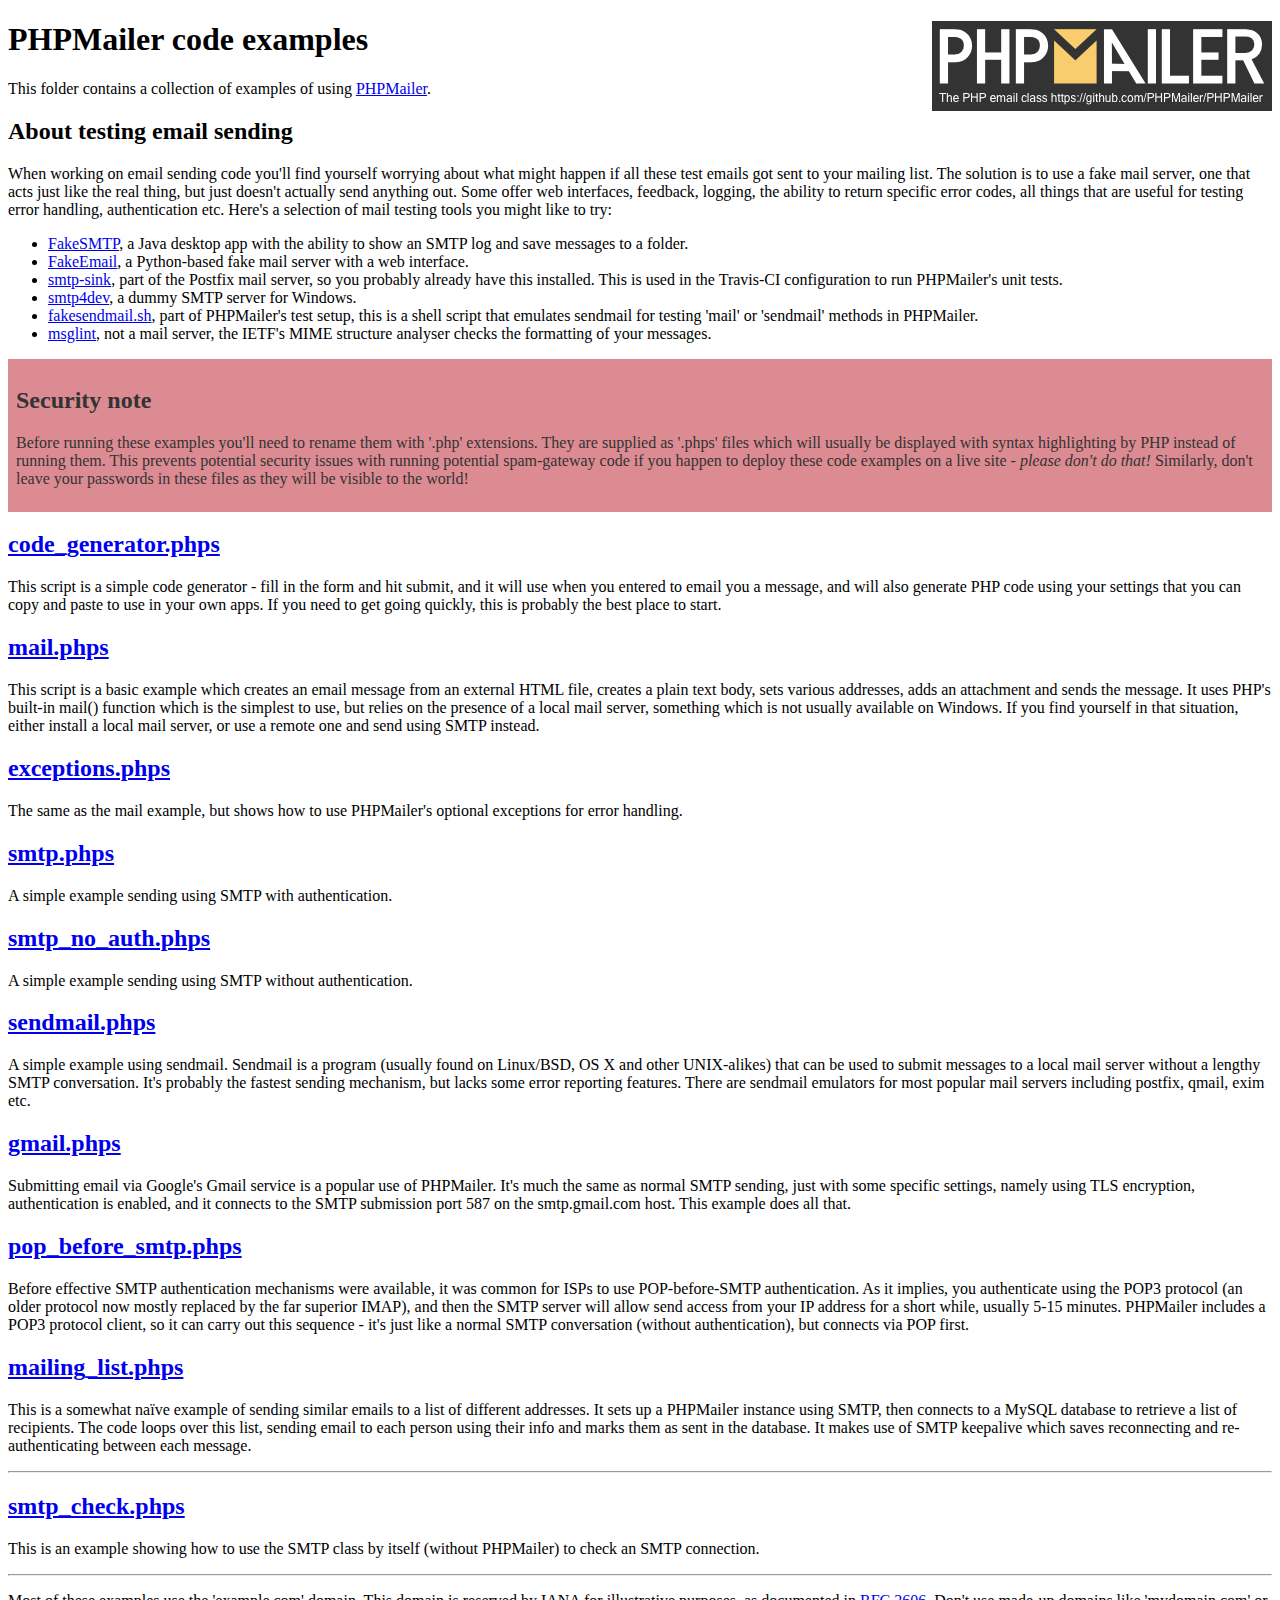
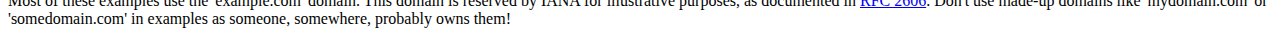
<file: php-mailer/examples/index.html>
<!DOCTYPE html>
<html>
<head>
	<meta charset="UTF-8">
	<title>PHPMailer Examples</title>
</head>
<body>
<h1>PHPMailer code examples<a href="https://github.com/PHPMailer/PHPMailer"><img src="images/phpmailer.png" style="float:right; border:0;" alt="PHPMailer logo"></a></h1>
<p>This folder contains a collection of examples of using <a href="https://github.com/PHPMailer/PHPMailer">PHPMailer</a>.</p>
<h2>About testing email sending</h2>
<p>When working on email sending code you'll find yourself worrying about what might happen if all these test emails got sent to your mailing list. The solution is to use a fake mail server, one that acts just like the real thing, but just doesn't actually send anything out. Some offer web interfaces, feedback, logging, the ability to return specific error codes, all things that are useful for testing error handling, authentication etc. Here's a selection of mail testing tools you might like to try:</p>
<ul>
  <li><a href="https://github.com/Nilhcem/FakeSMTP">FakeSMTP</a>, a Java desktop app with the ability to show an SMTP log and save messages to a folder. </li>
  <li><a href="https://github.com/isotoma/FakeEmail">FakeEmail</a>, a Python-based fake mail server with a web interface.</li>
  <li><a href="http://www.postfix.org/smtp-sink.1.html">smtp-sink</a>, part of the Postfix mail server, so you probably already have this installed. This is used in the Travis-CI configuration to run PHPMailer's unit tests.</li>
  <li><a href="http://smtp4dev.codeplex.com">smtp4dev</a>, a dummy SMTP server for Windows.</li>
  <li><a href="https://github.com/PHPMailer/PHPMailer/blob/master/test/fakesendmail.sh">fakesendmail.sh</a>, part of PHPMailer's test setup, this is a shell script that emulates sendmail for testing 'mail' or 'sendmail' methods in PHPMailer.</li>
  <li><a href="http://tools.ietf.org/tools/msglint/">msglint</a>, not a mail server, the IETF's MIME structure analyser checks the formatting of your messages.</li>
</ul>
<div style="padding: 8px; color: #333333; background-color: #dc8b92">
<h2>Security note</h2>
<p>Before running these examples you'll need to rename them with '.php' extensions. They are supplied as '.phps' files which will usually be displayed with syntax highlighting by PHP instead of running them. This prevents potential security issues with running potential spam-gateway code if you happen to deploy these code examples on a live site - <em>please don't do that!</em> Similarly, don't leave your passwords in these files as they will be visible to the world!</p>
</div>
<h2><a href="code_generator.phps">code_generator.phps</a></h2>
<p>This script is a simple code generator - fill in the form and hit submit, and it will use when you entered to email you a message, and will also generate PHP code using your settings that you can copy and paste to use in your own apps. If you need to get going quickly, this is probably the best place to start.</p>
<h2><a href="mail.phps">mail.phps</a></h2>
<p>This script is a basic example which creates an email message from an external HTML file, creates a plain text body, sets various addresses, adds an attachment and sends the message. It uses PHP's built-in mail() function which is the simplest to use, but relies on the presence of a local mail server, something which is not usually available on Windows. If you find yourself in that situation, either install a local mail server, or use a remote one and send using SMTP instead.</p>
<h2><a href="exceptions.phps">exceptions.phps</a></h2>
<p>The same as the mail example, but shows how to use PHPMailer's optional exceptions for error handling.</p>
<h2><a href="smtp.phps">smtp.phps</a></h2>
<p>A simple example sending using SMTP with authentication.</p>
<h2><a href="smtp_no_auth.phps">smtp_no_auth.phps</a></h2>
<p>A simple example sending using SMTP without authentication.</p>
<h2><a href="sendmail.phps">sendmail.phps</a></h2>
<p>A simple example using sendmail. Sendmail is a program (usually found on Linux/BSD, OS X and other UNIX-alikes) that can be used to submit messages to a local mail server without a lengthy SMTP conversation. It's probably the fastest sending mechanism, but lacks some error reporting features. There are sendmail emulators for most popular mail servers including postfix, qmail, exim etc.</p>
<h2><a href="gmail.phps">gmail.phps</a></h2>
<p>Submitting email via Google's Gmail service is a popular use of PHPMailer. It's much the same as normal SMTP sending, just with some specific settings, namely using TLS encryption, authentication is enabled, and it connects to the SMTP submission port 587 on the smtp.gmail.com host. This example does all that.</p>
<h2><a href="pop_before_smtp.phps">pop_before_smtp.phps</a></h2>
<p>Before effective SMTP authentication mechanisms were available, it was common for ISPs to use POP-before-SMTP authentication. As it implies, you authenticate using the POP3 protocol (an older protocol now mostly replaced by the far superior IMAP), and then the SMTP server will allow send access from your IP address for a short while, usually 5-15 minutes. PHPMailer includes a POP3 protocol client, so it can carry out this sequence - it's just like a normal SMTP conversation (without authentication), but connects via POP first.</p>
<h2><a href="mailing_list.phps">mailing_list.phps</a></h2>
<p>This is a somewhat naïve example of sending similar emails to a list of different addresses. It sets up a PHPMailer instance using SMTP, then connects to a MySQL database to retrieve a list of recipients. The code loops over this list, sending email to each person using their info and marks them as sent in the database. It makes use of SMTP keepalive which saves reconnecting and re-authenticating between each message.</p>
<hr>
<h2><a href="smtp_check.phps">smtp_check.phps</a></h2>
<p>This is an example showing how to use the SMTP class by itself (without PHPMailer) to check an SMTP connection.</p>
<hr>
<p>Most of these examples use the 'example.com' domain. This domain is reserved by IANA for illustrative purposes, as documented in <a href="http://tools.ietf.org/html/rfc2606">RFC 2606</a>. Don't use made-up domains like 'mydomain.com' or 'somedomain.com' in examples as someone, somewhere, probably owns them!</p>
</body>
</html>
</file>
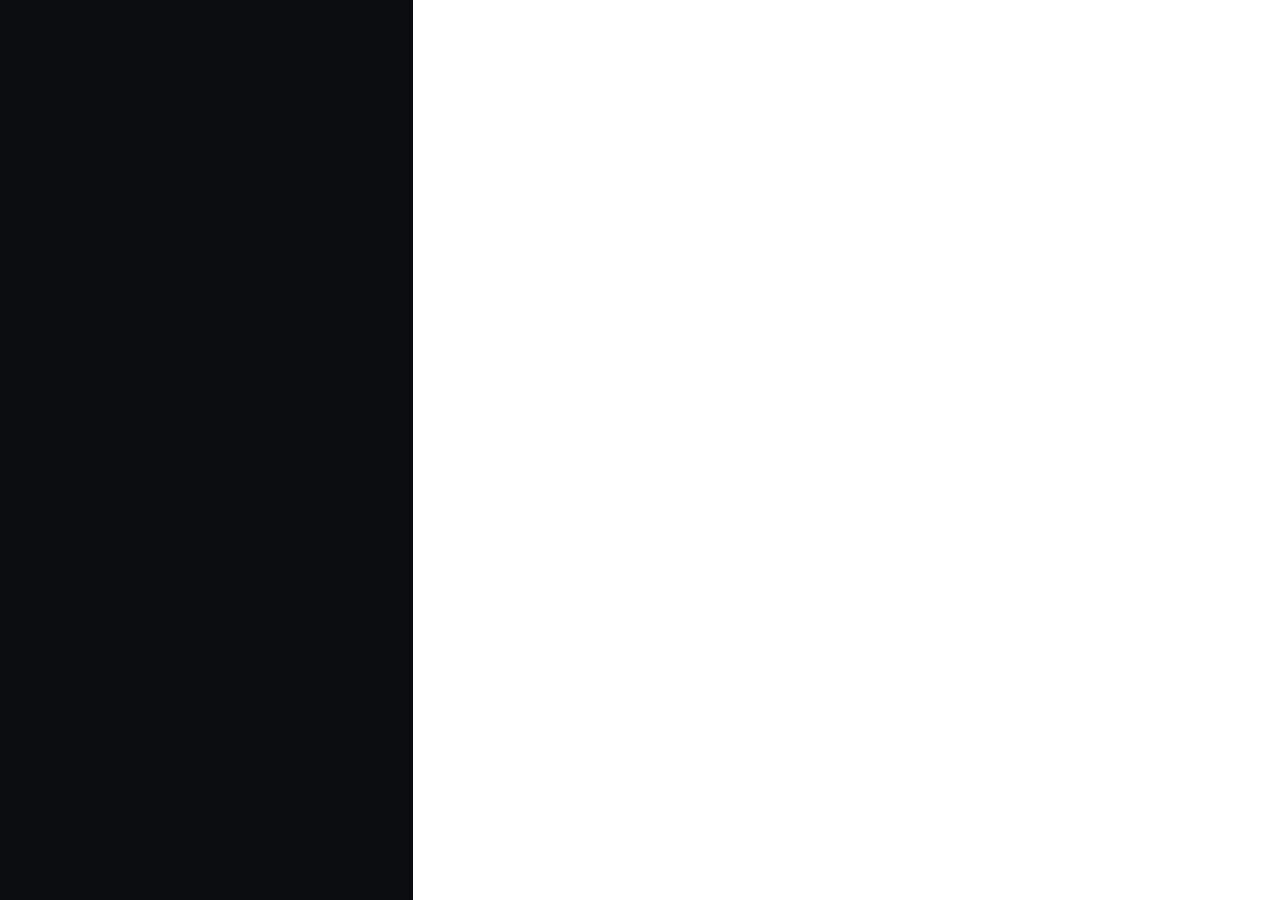
<file: assets/revslider5/slider.html>
<!DOCTYPE html>
	<!--[if lt IE 7]>      <html class="no-js lt-ie9 lt-ie8 lt-ie7"> <![endif]-->
	<!--[if IE 7]>         <html class="no-js lt-ie9 lt-ie8"> <![endif]-->
	<!--[if IE 8]>         <html class="no-js lt-ie9"> <![endif]-->
	<!--[if gt IE 8]><!--> <html class="no-js"> <!--<![endif]-->

	<head>
		<meta charset="utf-8">
		<meta http-equiv="X-UA-Compatible" content="IE=edge">
		<title>Akroot 5 - Slider Revolution</title>
		<meta name="description" content="Slider Revolution Example" />
		<meta name="keywords" content="fullscreen image, grid layout, flexbox grid, transition" />
		<meta name="author" content="ThemePunch" />
		<meta name="viewport" content="width=device-width, initial-scale=1">

		<!-- LOAD JQUERY LIBRARY -->
		<script type="text/javascript" src="https://ajax.googleapis.com/ajax/libs/jquery/1.11.1/jquery.js"></script>

                <!-- LOADING FONTS AND ICONS -->
        <link href="http://fonts.googleapis.com/css?family=Quicksand:400%7COpen+Sans:400" rel="stylesheet" property="stylesheet" type="text/css" media="all">


		<link rel="stylesheet" type="text/css" href="fonts/pe-icon-7-stroke/css/pe-icon-7-stroke.css">
		<link rel="stylesheet" type="text/css" href="fonts/font-awesome/css/font-awesome.css">

		<!-- REVOLUTION STYLE SHEETS -->
		<link rel="stylesheet" type="text/css" href="css/settings.css">
		<!-- REVOLUTION LAYERS STYLES -->
<style></style>

        <!-- ADD-ONS CSS FILES -->
                    <link  rel="stylesheet" type="text/css"  media="all" href="css/revolution.addon.particles.css" />
                    <link  rel="stylesheet" type="text/css"  media="all" href="css/revolution.addon.polyfold.css" />
        
        <!-- ADD-ONS JS FILES -->
                    <script type="text/javascript" src="js/revolution.addon.particles.min.js"></script>
                    <script type="text/javascript" src="js/revolution.addon.snow.min.js"></script>
                    <script type="text/javascript" src="js/revolution.addon.polyfold.min.js"></script>
        
        <!-- REVOLUTION JS FILES -->
		<script type="text/javascript" src="js/jquery.themepunch.tools.min.js"></script>
		<script type="text/javascript" src="js/jquery.themepunch.revolution.min.js"></script>

        
        <!-- SLIDER REVOLUTION 5.0 EXTENSIONS  (Load Extensions only on Local File Systems !  The following part can be removed on Server for On Demand Loading) -->
		<script type="text/javascript" src="js/extensions/revolution.extension.actions.min.js"></script>
		<script type="text/javascript" src="js/extensions/revolution.extension.carousel.min.js"></script>
		<script type="text/javascript" src="js/extensions/revolution.extension.kenburn.min.js"></script>
		<script type="text/javascript" src="js/extensions/revolution.extension.layeranimation.min.js"></script>
		<script type="text/javascript" src="js/extensions/revolution.extension.migration.min.js"></script>
		<script type="text/javascript" src="js/extensions/revolution.extension.navigation.min.js"></script>
		<script type="text/javascript" src="js/extensions/revolution.extension.parallax.min.js"></script>
		<script type="text/javascript" src="js/extensions/revolution.extension.slideanims.min.js"></script>
		<script type="text/javascript" src="js/extensions/revolution.extension.video.min.js"></script>


        <script type="text/javascript">function setREVStartSize(e){                                    
			try{ e.c=jQuery(e.c);var i=jQuery(window).width(),t=9999,r=0,n=0,l=0,f=0,s=0,h=0;
				if(e.responsiveLevels&&(jQuery.each(e.responsiveLevels,function(e,f){f>i&&(t=r=f,l=e),i>f&&f>r&&(r=f,n=e)}),t>r&&(l=n)),f=e.gridheight[l]||e.gridheight[0]||e.gridheight,s=e.gridwidth[l]||e.gridwidth[0]||e.gridwidth,h=i/s,h=h>1?1:h,f=Math.round(h*f),"fullscreen"==e.sliderLayout){var u=(e.c.width(),jQuery(window).height());if(void 0!=e.fullScreenOffsetContainer){var c=e.fullScreenOffsetContainer.split(",");if (c) jQuery.each(c,function(e,i){u=jQuery(i).length>0?u-jQuery(i).outerHeight(!0):u}),e.fullScreenOffset.split("%").length>1&&void 0!=e.fullScreenOffset&&e.fullScreenOffset.length>0?u-=jQuery(window).height()*parseInt(e.fullScreenOffset,0)/100:void 0!=e.fullScreenOffset&&e.fullScreenOffset.length>0&&(u-=parseInt(e.fullScreenOffset,0))}f=u}else void 0!=e.minHeight&&f<e.minHeight&&(f=e.minHeight);e.c.closest(".rev_slider_wrapper").css({height:f})                    
			}catch(d){console.log("Failure at Presize of Slider:"+d)}                        
		};</script>
	</head>

	<body style="margin: 0; padding: 0">
			

<div id="rev_slider_17_1_wrapper" class="rev_slider_wrapper fullscreen-container" data-alias="akroot-5" data-source="gallery" style="background:transparent;padding:0px;">
<!-- START REVOLUTION SLIDER 5.4.8.1 fullscreen mode -->
	<div id="rev_slider_17_2" class="rev_slider fullscreenbanner" style="display:none;" data-version="5.4.8.1">
<ul>	<!-- SLIDE  -->
    <li data-index="rs-72" data-transition="slidingoverlayright" data-slotamount="default" data-hideafterloop="0" data-hideslideonmobile="off"  data-easein="default" data-easeout="default" data-masterspeed="1000"  data-rotate="0"  data-saveperformance="off"  data-title="Slide" data-param1="" data-param2="" data-param3="" data-param4="" data-param5="" data-param6="" data-param7="" data-param8="" data-param9="" data-param10="" data-description="">
		<!-- MAIN IMAGE -->
        <img src="assets/3771f-slider7.jpg"  alt=""  data-bgposition="center center" data-bgfit="cover" data-bgrepeat="no-repeat" class="rev-slidebg" data-no-retina>
		<!-- LAYERS -->

		<!-- LAYER NR. 1 -->
		<div class="tp-caption  " 
			 id="slide-72-layer-3" 
			 data-x="['right','right','right','right']" data-hoffset="['0','0','0','0']" 
			 data-y="['middle','middle','middle','middle']" data-voffset="['-82','-82','-72','-47']" 
						data-fontsize="['60','60','50','30']"
			data-lineheight="['80','80','70','40']"
			data-width="none"
			data-height="none"
			data-whitespace="nowrap"
 
            data-type="text" 
			data-responsive_offset="on" 
			data-responsive="off"
            data-frames='[{"delay":10,"speed":1500,"frame":"0","from":"x:[100%];z:0;rX:0deg;rY:0;rZ:0;sX:1;sY:1;skX:0;skY:0;","mask":"x:0px;y:0px;s:inherit;e:inherit;","to":"o:1;","ease":"Power3.easeInOut"},{"delay":"wait","speed":1000,"frame":"999","to":"x:[-100%];","mask":"x:inherit;y:inherit;s:inherit;e:inherit;","ease":"Power3.easeInOut"}]'
            data-textAlign="['inherit','inherit','inherit','inherit']"
            data-paddingtop="[0,0,0,0]"
            data-paddingright="[0,0,0,0]"
            data-paddingbottom="[0,0,0,0]"
            data-paddingleft="[0,0,0,0]"

            style="z-index: 5; white-space: nowrap; font-size: 60px; line-height: 80px; font-weight: 400; color: #ffffff; letter-spacing: 0px;font-family:Quicksand;">Creating an advanced </div>

		<!-- LAYER NR. 2 -->
		<div class="tp-caption  " 
			 id="slide-72-layer-4" 
			 data-x="['right','right','right','right']" data-hoffset="['0','0','0','0']" 
			 data-y="['middle','middle','middle','middle']" data-voffset="['0','0','0','0']" 
						data-fontsize="['60','60','50','30']"
			data-lineheight="['80','80','70','40']"
			data-width="none"
			data-height="none"
			data-whitespace="nowrap"
 
            data-type="text" 
			data-responsive_offset="on" 
			data-responsive="off"
            data-frames='[{"delay":10,"speed":1500,"frame":"0","from":"x:[100%];z:0;rX:0deg;rY:0;rZ:0;sX:1;sY:1;skX:0;skY:0;","mask":"x:0px;y:0px;s:inherit;e:inherit;","to":"o:1;","ease":"Power3.easeInOut"},{"delay":"wait","speed":1000,"frame":"999","to":"x:[-100%];","mask":"x:inherit;y:inherit;s:inherit;e:inherit;","ease":"Power3.easeInOut"}]'
            data-textAlign="['inherit','inherit','inherit','inherit']"
            data-paddingtop="[0,0,0,0]"
            data-paddingright="[0,0,0,0]"
            data-paddingbottom="[0,0,0,0]"
            data-paddingleft="[0,0,0,0]"

            style="z-index: 6; white-space: nowrap; font-size: 60px; line-height: 80px; font-weight: 400; color: #ffffff; letter-spacing: 0px;font-family:Quicksand;">website has never </div>

		<!-- LAYER NR. 3 -->
		<div class="tp-caption  " 
			 id="slide-72-layer-5" 
			 data-x="['right','right','right','right']" data-hoffset="['0','0','0','0']" 
			 data-y="['middle','middle','middle','middle']" data-voffset="['81','83','70','45']" 
						data-fontsize="['60','60','50','30']"
			data-lineheight="['80','80','70','40']"
			data-width="none"
			data-height="none"
			data-whitespace="nowrap"
 
            data-type="text" 
			data-responsive_offset="on" 
			data-responsive="off"
            data-frames='[{"delay":10,"speed":1500,"frame":"0","from":"x:[100%];z:0;rX:0deg;rY:0;rZ:0;sX:1;sY:1;skX:0;skY:0;","mask":"x:0px;y:0px;s:inherit;e:inherit;","to":"o:1;","ease":"Power3.easeInOut"},{"delay":"wait","speed":1000,"frame":"999","to":"x:[-100%];","mask":"x:inherit;y:inherit;s:inherit;e:inherit;","ease":"Power3.easeInOut"}]'
            data-textAlign="['inherit','inherit','inherit','inherit']"
            data-paddingtop="[0,0,0,0]"
            data-paddingright="[0,0,0,0]"
            data-paddingbottom="[0,0,0,0]"
            data-paddingleft="[0,0,0,0]"

            style="z-index: 7; white-space: nowrap; font-size: 60px; line-height: 80px; font-weight: 400; color: #ffffff; letter-spacing: 0px;font-family:Quicksand;">been so easy </div>

		<!-- LAYER NR. 4 -->
		<div class="tp-caption   tp-resizeme" 
			 id="slide-72-layer-11" 
			 data-x="['right','right','right','right']" data-hoffset="['0','0','0','0']" 
			 data-y="['middle','middle','middle','middle']" data-voffset="['166','166','166','166']" 
						data-width="none"
			data-height="none"
			data-whitespace="nowrap"
 
            data-type="text" 
			data-actions='[{"event":"click","action":"simplelink","target":"_self","url":"#","delay":""}]'
			data-responsive_offset="on" 

            data-frames='[{"delay":0,"speed":2000,"frame":"0","from":"y:[100%];z:0;rX:0deg;rY:0;rZ:0;sX:1;sY:1;skX:0;skY:0;opacity:0;","mask":"x:0px;y:[100%];s:inherit;e:inherit;","to":"o:1;","ease":"Power2.easeInOut"},{"delay":"wait","speed":300,"frame":"999","to":"y:[100%];","mask":"x:inherit;y:inherit;s:inherit;e:inherit;","ease":"nothing"}]'
            data-textAlign="['inherit','inherit','inherit','inherit']"
            data-paddingtop="[0,0,0,0]"
            data-paddingright="[0,0,0,0]"
            data-paddingbottom="[0,0,0,0]"
            data-paddingleft="[0,0,0,0]"

            style="z-index: 10; white-space: nowrap; font-size: 40px; line-height: 22px; font-weight: 400; color: #ffffff; letter-spacing: 0px;font-family:Open Sans;"><i class="pe-7s-bottom-arrow"></i> </div>
	</li>
</ul>
<div class="tp-bannertimer tp-bottom" style="visibility: hidden !important;"></div>	</div>
</div><!-- END REVOLUTION SLIDER -->
		<script type="text/javascript">
			            var revapi17,
			tpj;
(function() {
    if (!/loaded|interactive|complete/.test(document.readyState)) document.addEventListener("DOMContentLoaded",onLoad); else onLoad();

    function onLoad() {
        if (tpj===undefined) { tpj = jQuery; if("off" == "on") tpj.noConflict();}
				if(tpj("#rev_slider_17_2").revolution == undefined){
					revslider_showDoubleJqueryError("#rev_slider_17_2");
				}else{
					revapi17 = tpj("#rev_slider_17_2").show().revolution({
						sliderType:"standard",
jsFileLocation:"//localhost/rev2/revslider/public/assets/js/",
						sliderLayout:"fullscreen",
						dottedOverlay:"none",
						delay:5000,
						navigation: {
							onHoverStop:"off",
						},
						responsiveLevels:[1240,1024,778,480],
						visibilityLevels:[1240,1024,778,480],
						gridwidth:[1170,1170,778,320],
						gridheight:[600,600,500,400],
						lazyType:"none",
						shadow:0,
						spinner:"spinner0",
						stopLoop:"off",
						stopAfterLoops:-1,
						stopAtSlide:-1,
						shuffle:"off",
						autoHeight:"off",
						fullScreenAutoWidth:"off",
						fullScreenAlignForce:"off",
						fullScreenOffsetContainer: "",
						fullScreenOffset: "",
						disableProgressBar:"on",
						hideThumbsOnMobile:"off",
						hideSliderAtLimit:0,
						hideCaptionAtLimit:0,
						hideAllCaptionAtLilmit:0,
						debugMode:false,
						fallbacks: {
							simplifyAll:"off",
							nextSlideOnWindowFocus:"off",
							disableFocusListener:false,
						}
					});
    }; /* END OF revapi call */
     }; /* END OF ON LOAD FUNCTION */
}()); /* END OF WRAPPING FUNCTION */
		</script>
		

	    </body>
</html>
</file>
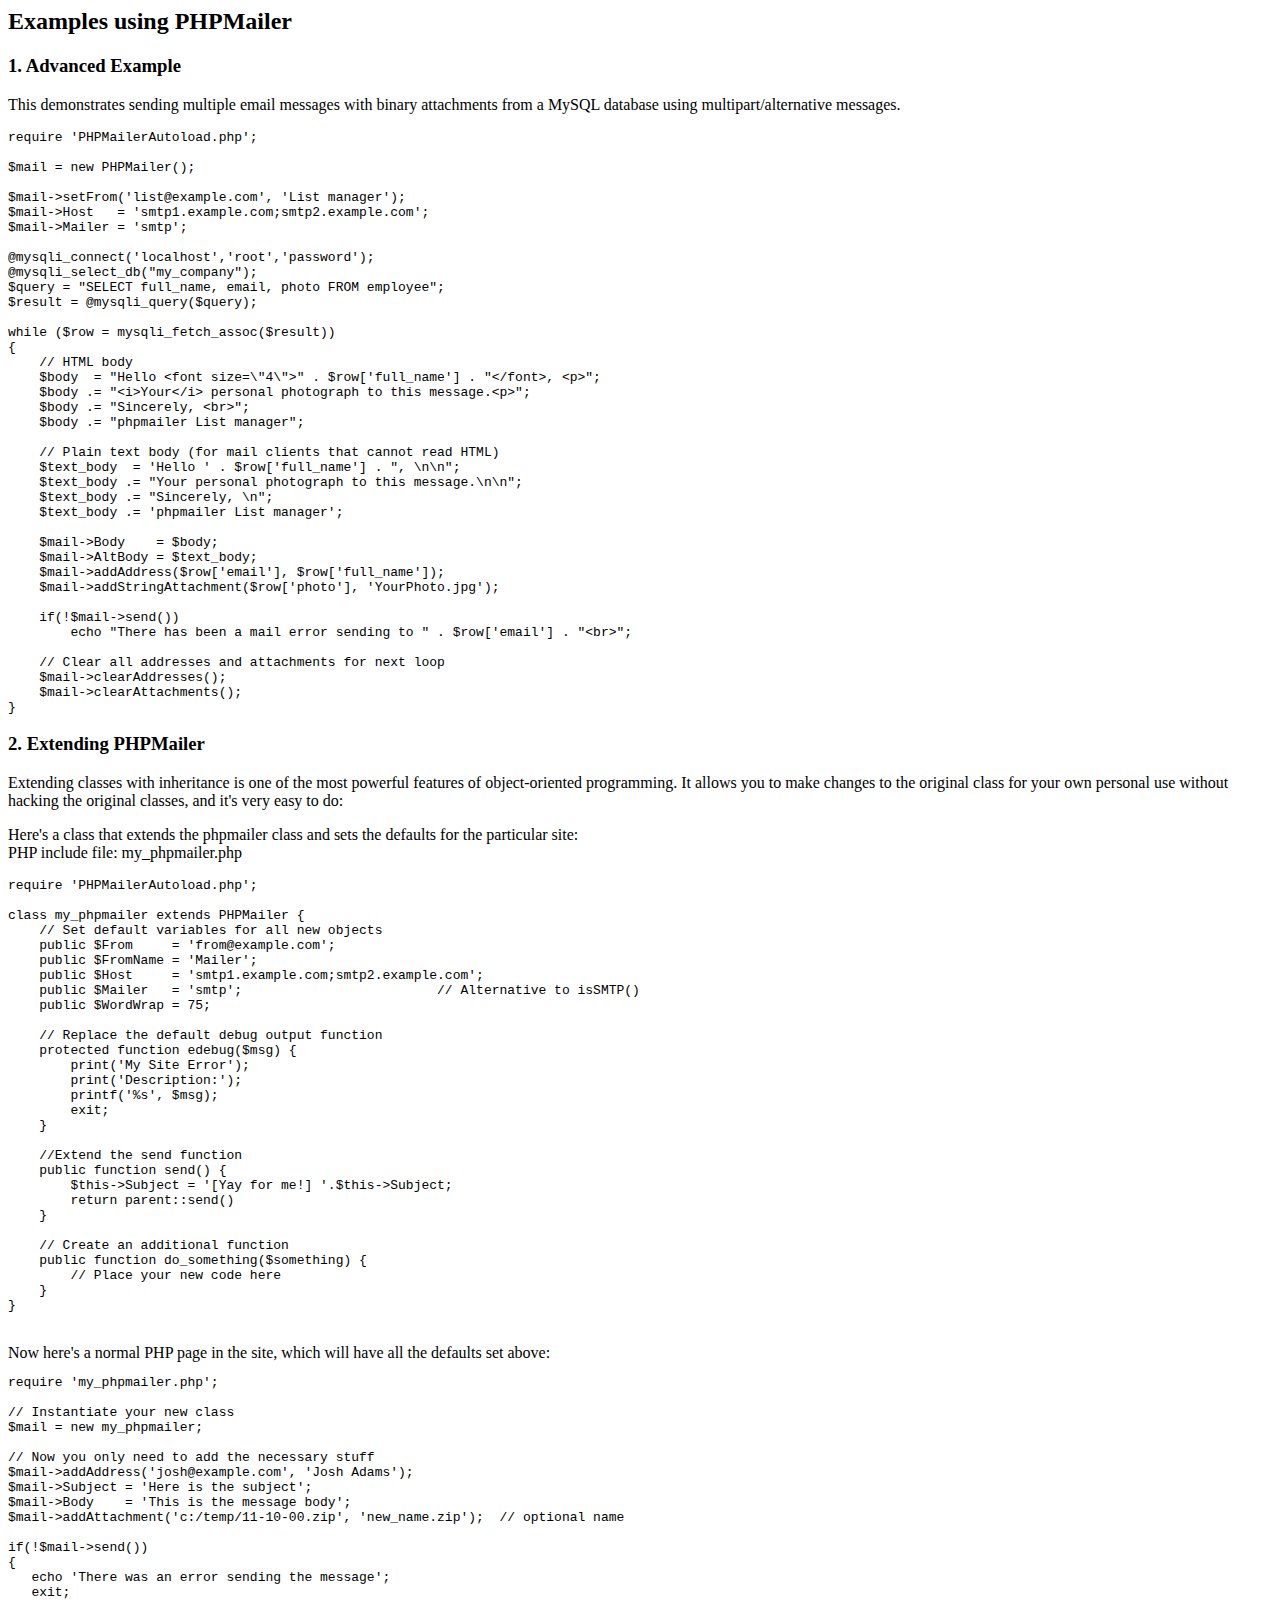
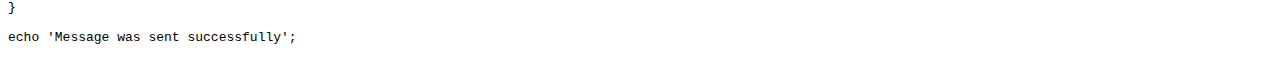
<file: php-mailer/docs/extending.html>
<html>
<head>
<title>Examples using phpmailer</title>
</head>

<body>

<h2>Examples using PHPMailer</h2>

<h3>1. Advanced Example</h3>
<p>

This demonstrates sending multiple email messages with binary attachments
from a MySQL database using multipart/alternative messages.<p>

<pre>
require 'PHPMailerAutoload.php';

$mail = new PHPMailer();

$mail->setFrom('list@example.com', 'List manager');
$mail->Host   = 'smtp1.example.com;smtp2.example.com';
$mail->Mailer = 'smtp';

@mysqli_connect('localhost','root','password');
@mysqli_select_db("my_company");
$query = "SELECT full_name, email, photo FROM employee";
$result = @mysqli_query($query);

while ($row = mysqli_fetch_assoc($result))
{
    // HTML body
    $body  = "Hello &lt;font size=\"4\"&gt;" . $row['full_name'] . "&lt;/font&gt;, &lt;p&gt;";
    $body .= "&lt;i&gt;Your&lt;/i&gt; personal photograph to this message.&lt;p&gt;";
    $body .= "Sincerely, &lt;br&gt;";
    $body .= "phpmailer List manager";

    // Plain text body (for mail clients that cannot read HTML)
    $text_body  = 'Hello ' . $row['full_name'] . ", \n\n";
    $text_body .= "Your personal photograph to this message.\n\n";
    $text_body .= "Sincerely, \n";
    $text_body .= 'phpmailer List manager';

    $mail->Body    = $body;
    $mail->AltBody = $text_body;
    $mail->addAddress($row['email'], $row['full_name']);
    $mail->addStringAttachment($row['photo'], 'YourPhoto.jpg');

    if(!$mail->send())
        echo "There has been a mail error sending to " . $row['email'] . "&lt;br&gt;";

    // Clear all addresses and attachments for next loop
    $mail->clearAddresses();
    $mail->clearAttachments();
}
</pre>
<p>

<h3>2. Extending PHPMailer</h3>
<p>

Extending classes with inheritance is one of the most
powerful features of object-oriented programming. It allows you to make changes to the
original class for your own personal use without hacking the original
classes, and it's very easy to do:

<p>
Here's a class that extends the phpmailer class and sets the defaults
for the particular site:<br>
PHP include file: my_phpmailer.php
<p>

<pre>
require 'PHPMailerAutoload.php';

class my_phpmailer extends PHPMailer {
    // Set default variables for all new objects
    public $From     = 'from@example.com';
    public $FromName = 'Mailer';
    public $Host     = 'smtp1.example.com;smtp2.example.com';
    public $Mailer   = 'smtp';                         // Alternative to isSMTP()
    public $WordWrap = 75;

    // Replace the default debug output function
    protected function edebug($msg) {
        print('My Site Error');
        print('Description:');
        printf('%s', $msg);
        exit;
    }

    //Extend the send function
    public function send() {
        $this->Subject = '[Yay for me!] '.$this->Subject;
        return parent::send()
    }

    // Create an additional function
    public function do_something($something) {
        // Place your new code here
    }
}
</pre>
<br>
Now here's a normal PHP page in the site, which will have all the defaults set above:<br>

<pre>
require 'my_phpmailer.php';

// Instantiate your new class
$mail = new my_phpmailer;

// Now you only need to add the necessary stuff
$mail->addAddress('josh@example.com', 'Josh Adams');
$mail->Subject = 'Here is the subject';
$mail->Body    = 'This is the message body';
$mail->addAttachment('c:/temp/11-10-00.zip', 'new_name.zip');  // optional name

if(!$mail->send())
{
   echo 'There was an error sending the message';
   exit;
}

echo 'Message was sent successfully';
</pre>
</body>
</html>
</file>
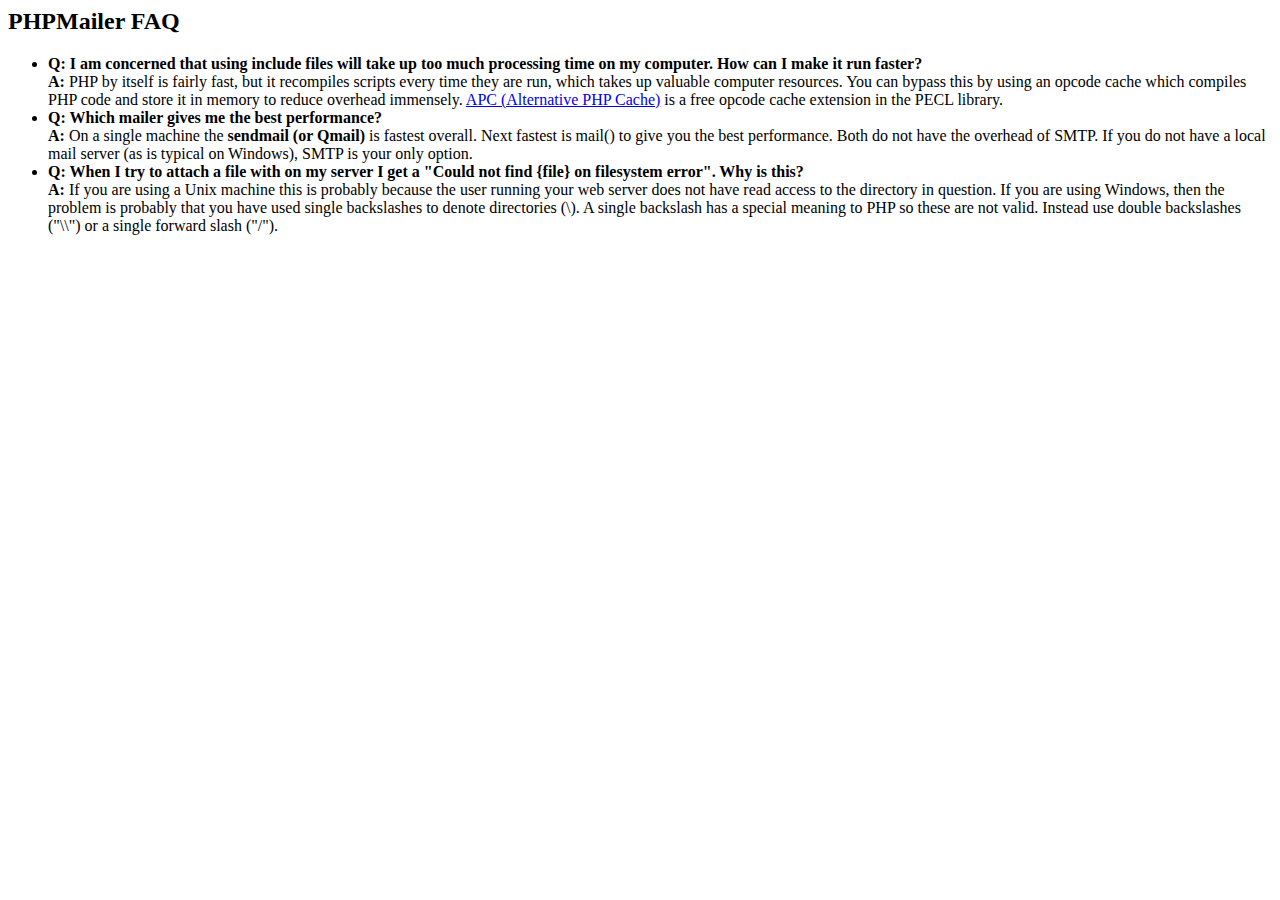
<file: php-mailer/docs/faq.html>
<html>
<head>
<title>PHPMailer FAQ</title>
</head>
<body>
<h2>PHPMailer FAQ</h2>
<ul>
    <li><strong>Q: I am concerned that using include files will take up too much
    processing time on my computer. How can I make it run faster?</strong><br>
    <strong>A:</strong> PHP by itself is fairly fast, but it recompiles scripts every time they are run, which takes up valuable
    computer resources. You can bypass this by using an opcode cache which compiles
    PHP code and store it in memory to reduce overhead immensely. <a href="http://www.php.net/apc/">APC
    (Alternative PHP Cache)</a> is a free opcode cache extension in the PECL library.</li>
    <li><strong>Q: Which mailer gives me the best performance?</strong><br>
    <strong>A:</strong> On a single machine the <strong>sendmail (or Qmail)</strong> is fastest overall.
    Next fastest is mail() to give you the best performance. Both do not have the overhead of SMTP.
    If you do not have a local mail server (as is typical on Windows), SMTP is your only option.</li>
    <li><strong>Q: When I try to attach a file with on my server I get a
    "Could not find {file} on filesystem error". Why is this?</strong><br>
    <strong>A:</strong> If you are using a Unix machine this is probably because the user
    running your web server does not have read access to the directory in question. If you are using Windows,
    then the problem is probably that you have used single backslashes to denote directories (\).
    A single backslash has a special meaning to PHP so these are not
    valid. Instead use double backslashes ("\\") or a single forward
    slash ("/").</li>
</ul>
</body>
</html>
</file>
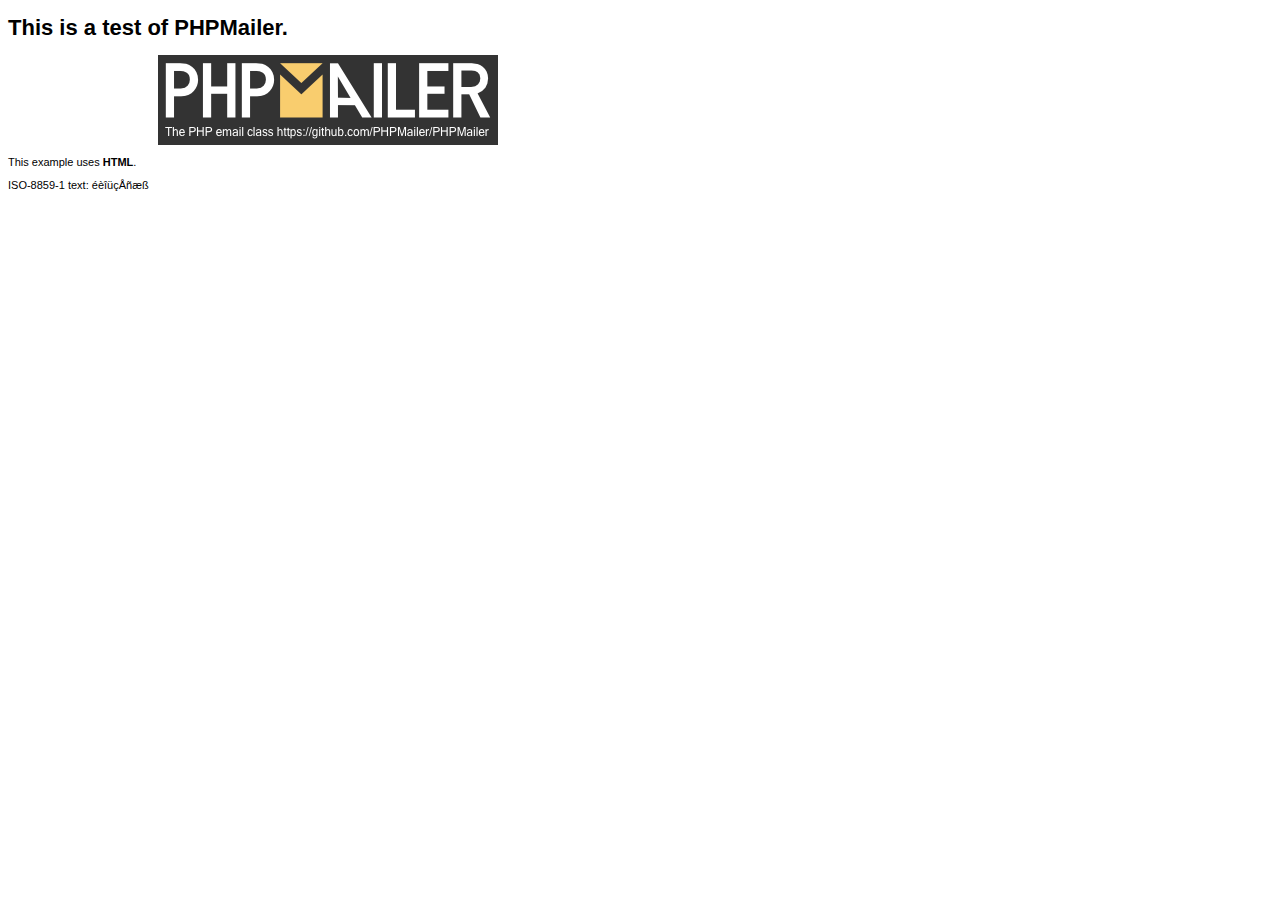
<file: php-mailer/examples/contents.html>
<!DOCTYPE HTML PUBLIC "-//W3C//DTD HTML 4.01 Transitional//EN" "http://www.w3.org/TR/html4/loose.dtd">
<html>
<head>
  <meta http-equiv="Content-Type" content="text/html; charset=iso-8859-1">
  <title>PHPMailer Test</title>
</head>
<body>
<div style="width: 640px; font-family: Arial, Helvetica, sans-serif; font-size: 11px;">
  <h1>This is a test of PHPMailer.</h1>
  <div align="center">
    <a href="https://github.com/PHPMailer/PHPMailer/"><img src="images/phpmailer.png" height="90" width="340" alt="PHPMailer rocks"></a>
  </div>
  <p>This example uses <strong>HTML</strong>.</p>
  <p>ISO-8859-1 text: ���������</p>
</div>
</body>
</html>
</file>
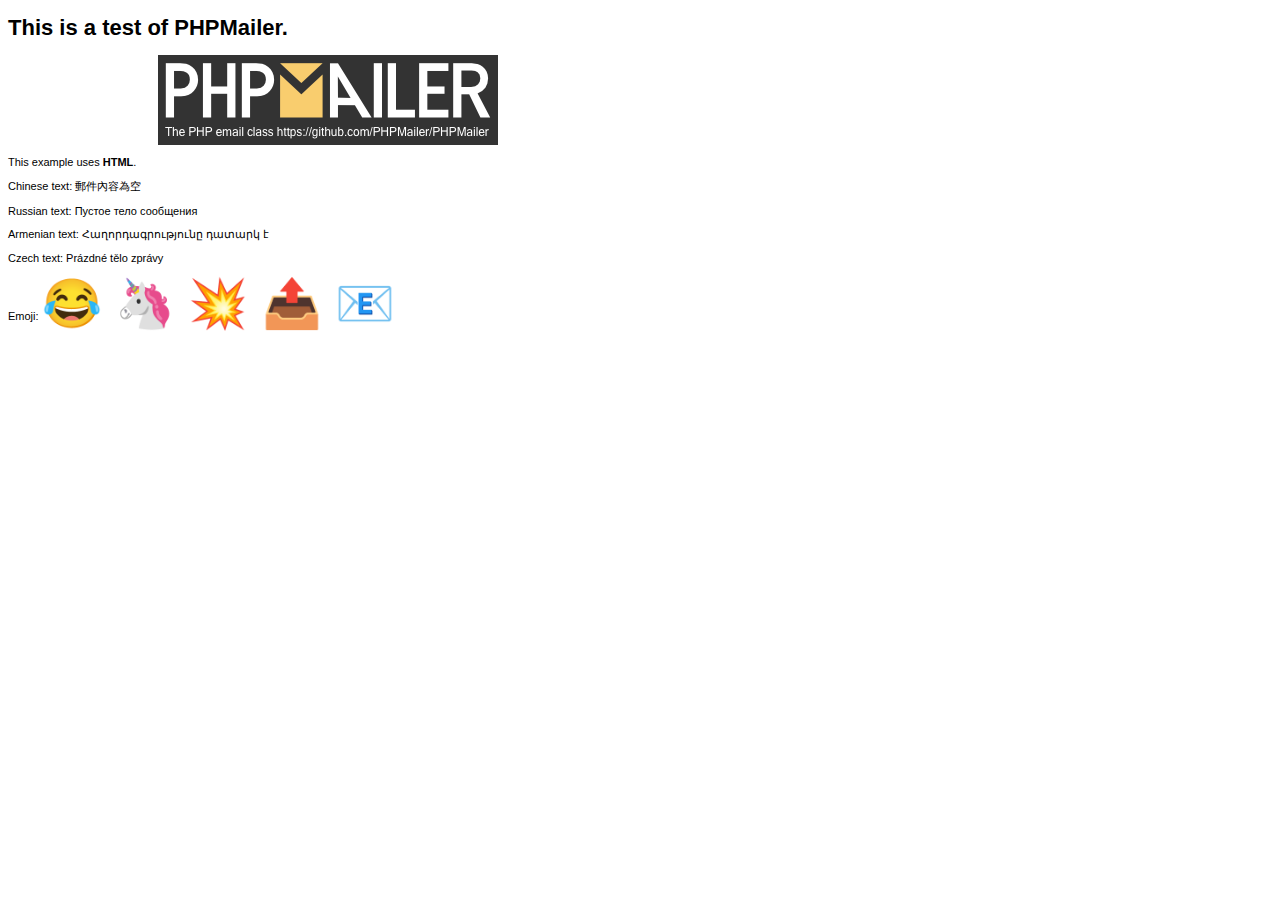
<file: php-mailer/examples/contentsutf8.html>
<!DOCTYPE HTML PUBLIC "-//W3C//DTD HTML 4.01 Transitional//EN" "http://www.w3.org/TR/html4/loose.dtd">
<html>
<head>
  <meta http-equiv="Content-Type" content="text/html; charset=utf-8">
  <title>PHPMailer Test</title>
</head>
<body>
<div style="width: 640px; font-family: Arial, Helvetica, sans-serif; font-size: 11px;">
  <h1>This is a test of PHPMailer.</h1>
  <div align="center">
    <a href="https://github.com/PHPMailer/PHPMailer/"><img src="images/phpmailer.png" height="90" width="340" alt="PHPMailer rocks"></a>
  </div>
  <p>This example uses <strong>HTML</strong>.</p>
  <p>Chinese text: 郵件內容為空</p>
  <p>Russian text: Пустое тело сообщения</p>
  <p>Armenian text: Հաղորդագրությունը դատարկ է</p>
  <p>Czech text: Prázdné tělo zprávy</p>
  <p>Emoji: <span style="font-size: 48px">😂 🦄 💥 📤 📧</span></p>
</div>
</body>
</html>
</file>
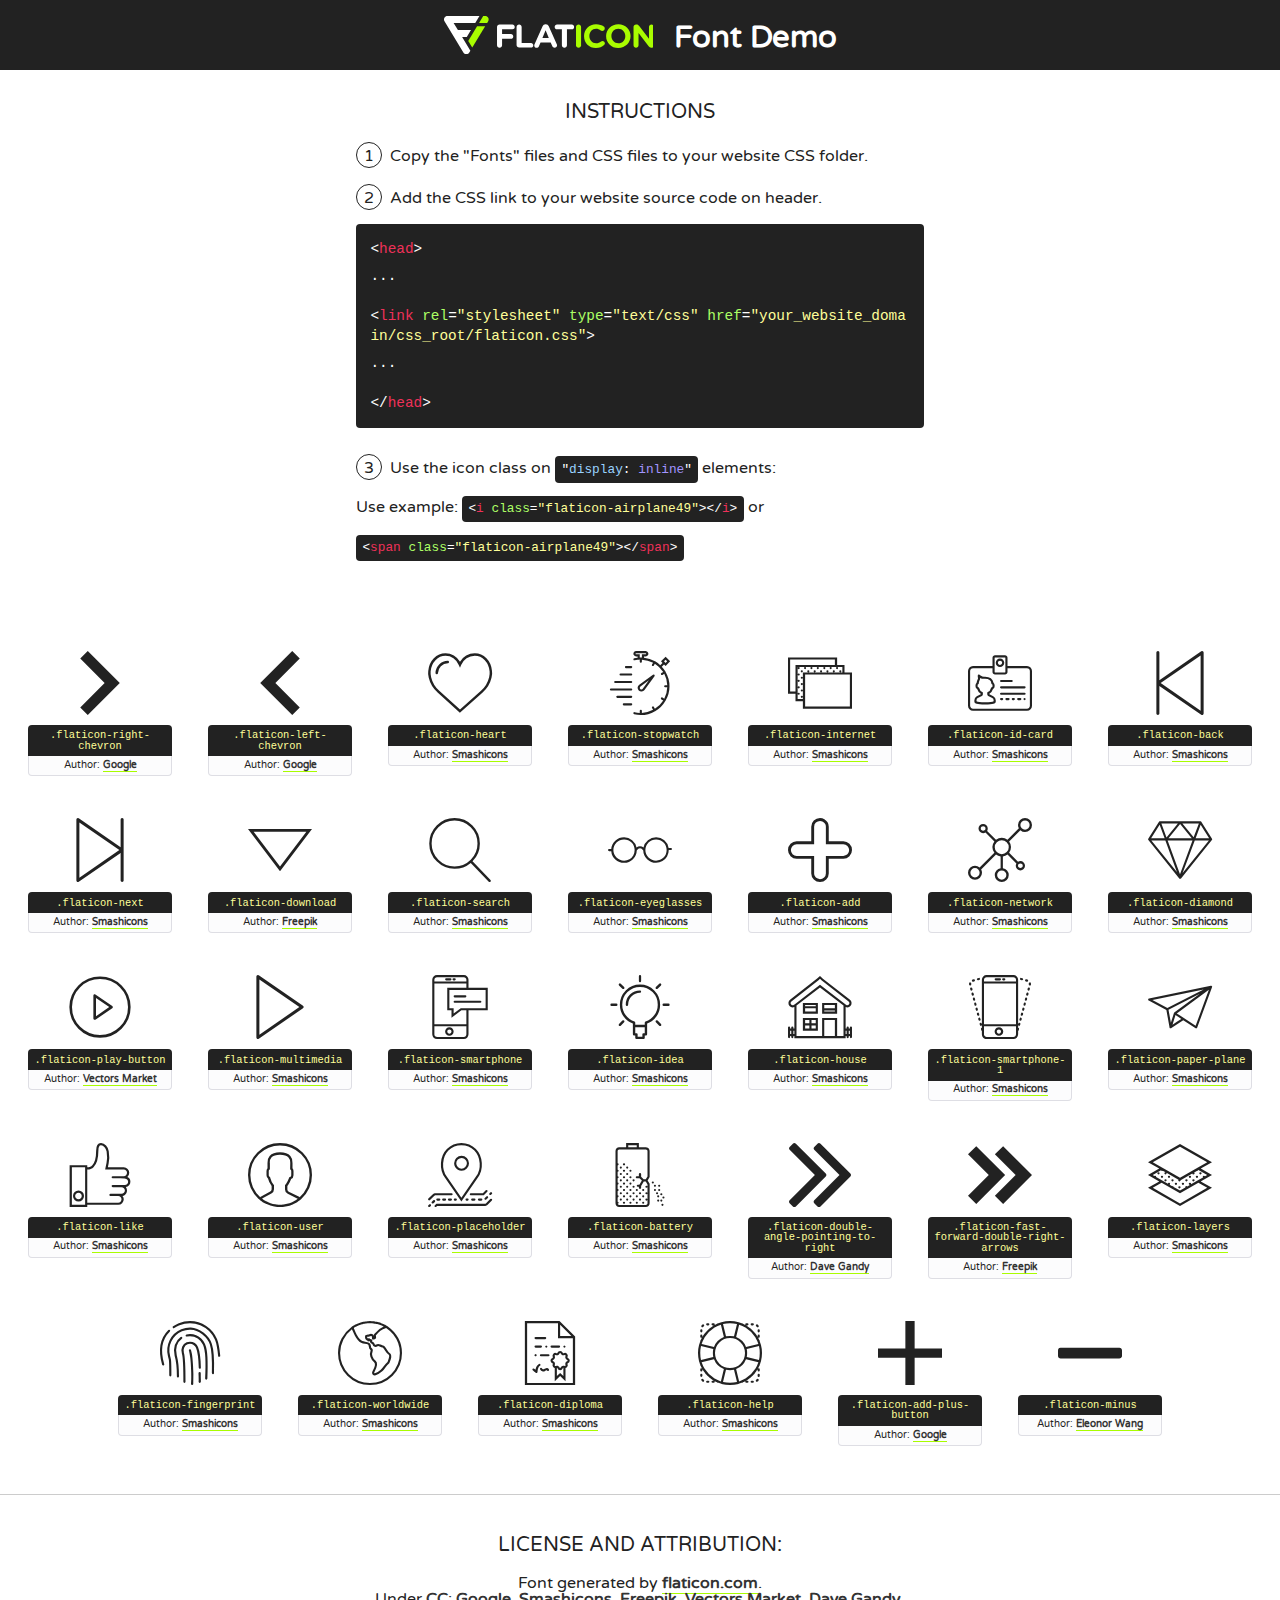
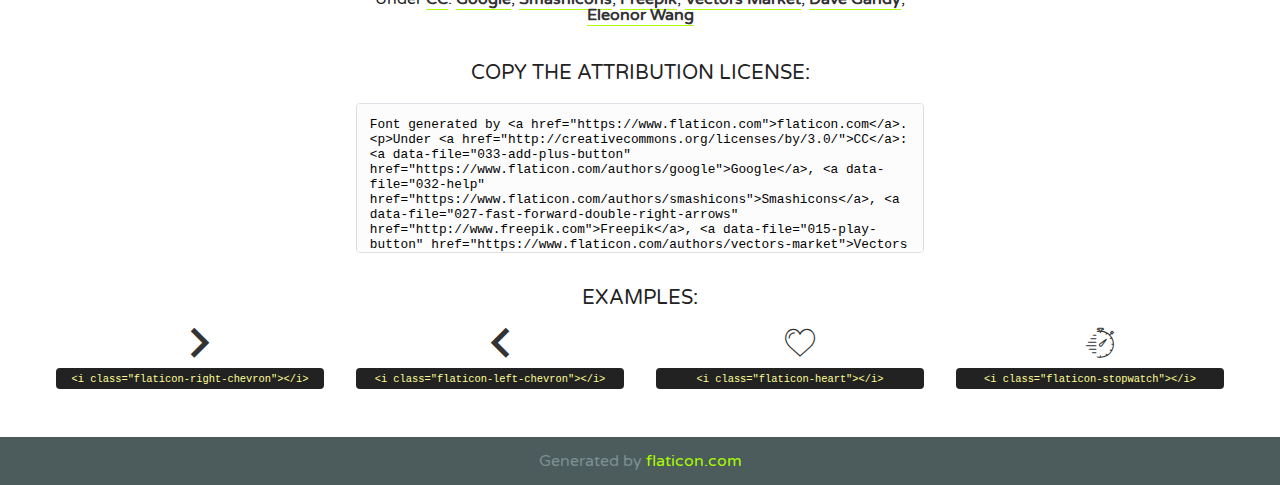
<file: assets/fonts/flaticon/flaticon.html>
<!DOCTYPE html>
<!--
  Flaticon icon font: Flaticon
  Creation date: 22/02/2019 09:59
-->
<html>
<!DOCTYPE html>
<html>

<head>
    <title>Flaticon WebFont</title>
    <link href="http://fonts.googleapis.com/css?family=Varela+Round" rel="stylesheet" type="text/css" />
    <link rel="stylesheet" type="text/css" href="flaticon.css">
    <meta charset="UTF-8">
    <style>
    html, body, div, span, applet, object, iframe,
    h1, h2, h3, h4, h5, h6, p, blockquote, pre,
    a, abbr, acronym, address, big, cite, code,
    del, dfn, em, img, ins, kbd, q, s, samp,
    small, strike, strong, sub, sup, tt, var,
    b, u, i, center,
    dl, dt, dd, ol, ul, li,
    fieldset, form, label, legend,
    table, caption, tbody, tfoot, thead, tr, th, td,
    article, aside, canvas, details, embed, 
    figure, figcaption, footer, header, hgroup, 
    menu, nav, output, ruby, section, summary,
    time, mark, audio, video {
        margin: 0;
        padding: 0;
        border: 0;
        font-size: 100%;
        font: inherit;
        vertical-align: baseline;
    }
    /* HTML5 display-role reset for older browsers */
    article, aside, details, figcaption, figure, 
    footer, header, hgroup, menu, nav, section {
        display: block;
    }
    body {
        line-height: 1;
    }
    ol, ul {
        list-style: none;
    }
    blockquote, q {
        quotes: none;
    }
    blockquote:before, blockquote:after,
    q:before, q:after {
        content: '';
        content: none;
    }
    table {
        border-collapse: collapse;
        border-spacing: 0;
    }
    body {
        font-family: 'Varela Round', Helvetica, Arial, sans-serif;
        font-size: 16px;
        color: #222;
    }
    a {
        color: #333;
        border-bottom: 1px solid #a9fd00;
        font-weight: bold;
        text-decoration: none;
    }
    * {
        -moz-box-sizing: border-box;
        -webkit-box-sizing: border-box;
        box-sizing: border-box;
        margin: 0;
        padding: 0;
    }
    [class^="flaticon-"]:before, [class*=" flaticon-"]:before, [class^="flaticon-"]:after, [class*=" flaticon-"]:after {
        font-family: Flaticon;
        font-size: 30px;
        font-style: normal;
        margin-left: 20px;
        color: #333;
    }
    .wrapper {
        max-width: 600px;
        margin: auto;
        padding: 0 1em;
    }
    .title {
        font-size: 1.25em;
        text-align: center;
        margin-bottom: 1em;
        text-transform: uppercase;
    }
    header {
        text-align: center;
        background-color: #222;
        color: #fff;
        padding: 1em;
    }
    header .logo {
        width: 210px;
        height: 38px;
        display: inline-block;
        vertical-align: middle;
        margin-right: 1em;
        border: none;
    }
    header strong {
        font-size: 1.95em;
        font-weight: bold;
        vertical-align: middle;
        margin-top: 5px;
        display: inline-block;
    }
    .demo {
        margin: 2em auto;
        line-height: 1.25em;
    }
    .demo ul li {
        margin-bottom: 1em;
    }
    .demo ul li .num {
        color: #222;
        border-radius: 20px;
        display: inline-block;
        width: 26px;
        padding: 3px;
        height: 26px;
        text-align: center;
        margin-right: 0.5em;
        border: 1px solid #222;
    }
    .demo ul li code {
        background-color: #222;
        border-radius: 4px;
        padding: 0.25em 0.5em;
        display: inline-block;
        color: #fff;
        font-family: Consolas,Monaco,Lucida Console,Liberation Mono,DejaVu Sans Mono,Bitstream Vera Sans Mono,Courier New, monospace;
        font-weight: lighter;
        margin-top: 1em;
        font-size: 0.8em;
        word-break: break-all;
    }
    .demo ul li code.big {
        padding: 1em;
        font-size: 0.9em;
    }
    .demo ul li code .red {
        color: #EF3159;
    }
    .demo ul li code .green {
        color: #ACFF65;
    }
    .demo ul li code .yellow {
        color: #FFFF99;
    }
    .demo ul li code .blue {
        color: #99D3FF;
    }
    .demo ul li code .purple {
        color: #A295FF;
    }
    .demo ul li code .dots {
        margin-top: 0.5em;
        display: block;
    }
    #glyphs {
        border-bottom: 1px solid #ccc;
        padding: 2em 0;
        text-align: center;
    }
    .glyph {
        display: inline-block;
        width: 9em;
        margin: 1em;
        text-align: center;
        vertical-align: top;
        background: #FFF;
    }
    .glyph .glyph-icon {
        padding: 10px;
        display: block;
        font-family:"Flaticon";
        font-size: 64px;
        line-height: 1;
    }
    .glyph .glyph-icon:before {
        font-size: 64px;
        color: #222;
        margin-left: 0;
    }
    .class-name {
        font-size: 0.65em;
        background-color: #222;
        color: #fff;
        border-radius: 4px 4px 0 0;
        padding: 0.5em;
        color: #FFFF99;
        font-family: Consolas,Monaco,Lucida Console,Liberation Mono,DejaVu Sans Mono,Bitstream Vera Sans Mono,Courier New, monospace;
    }
    .author-name {
        font-size: 0.6em;
        background-color: #fcfcfd;
        border: 1px solid #DEDEE4;
        border-top: 0;
        border-radius: 0 0 4px 4px;
        padding: 0.5em;
    }
    .class-name:last-child {
        font-size: 10px;
        color:#888;
    }
    .class-name:last-child a {
        font-size: 10px;
        color:#555;
    }
    .class-name:last-child a:hover {
        color:#a9fd00;
    }
    .glyph > input {
        display: block;
        width: 100px;
        margin: 5px auto;
        text-align: center;
        font-size: 12px;
        cursor: text;
    }
    .glyph > input.icon-input {
        font-family:"Flaticon";
        font-size: 16px;
        margin-bottom: 10px;
    }
    .attribution .title {
        margin-top: 2em;
    }
    .attribution textarea {
        background-color: #fcfcfd;
        padding: 1em;
        border: none;
        box-shadow: none;
        border: 1px solid #DEDEE4;
        border-radius: 4px;
        resize: none;
        width: 100%;
        height: 150px;
        font-size: 0.8em;
        font-family: Consolas,Monaco,Lucida Console,Liberation Mono,DejaVu Sans Mono,Bitstream Vera Sans Mono,Courier New, monospace;
        -webkit-appearance: none;
    }
    .iconsuse {
        margin: 2em auto;
        text-align: center;
        max-width: 1200px;
    }
    .iconsuse:after {
        content: '';
        display: table;
        clear: both;
    }
    .iconsuse .image {
        float: left;
        width: 25%;
        padding: 0 1em;
    }
    .iconsuse .image p {
        margin-bottom: 1em;
    }
    .iconsuse .image span {
        display: block;
        font-size: 0.65em;
        background-color: #222;
        color: #fff;
        border-radius: 4px;
        padding: 0.5em;
        color: #FFFF99;
        margin-top: 1em;
        font-family: Consolas,Monaco,Lucida Console,Liberation Mono,DejaVu Sans Mono,Bitstream Vera Sans Mono,Courier New, monospace;
    }
    #footer {
        text-align: center;
        background-color: #4C5B5C;
        color: #7c9192;
        padding: 1em;
    }
    #footer a {
        border: none;
        color: #a9fd00;
        font-weight: normal;
    }
    @media (max-width: 960px) {
        .iconsuse .image {
            width: 50%;
        }
    }
    @media (max-width: 560px) {
        .iconsuse .image {
            width: 100%;
        }
    }
    </style>
</head>

<body class="characters-off">

    <header>
        <a href="https://www.flaticon.com" target="_blank" class="logo">
            <svg version="1.1" xmlns="http://www.w3.org/2000/svg" xmlns:xlink="http://www.w3.org/1999/xlink" xmlns:a="http://ns.adobe.com/AdobeSVGViewerExtensions/3.0/" viewBox="0 0 560.875 102.036" enable-background="new 0 0 560.875 102.036" xml:space="preserve">
                <defs>
                </defs>
                <g>
                    <g class="letters">
                        <path fill="#ffffff" d="M141.596,29.675c0-3.777,2.985-6.767,6.764-6.767h34.438c3.426,0,6.15,2.728,6.15,6.15
                        c0,3.43-2.724,6.149-6.15,6.149h-27.674v13.091h23.719c3.429,0,6.151,2.724,6.151,6.15c0,3.43-2.723,6.149-6.151,6.149h-23.719
                        v17.574c0,3.773-2.986,6.761-6.764,6.761c-3.779,0-6.764-2.989-6.764-6.761V29.675z"></path>
                        <path fill="#ffffff" d="M193.844,29.149c0-3.781,2.985-6.767,6.764-6.767c3.776,0,6.763,2.985,6.763,6.767v42.957h25.039
                        c3.426,0,6.149,2.726,6.149,6.153c0,3.425-2.723,6.15-6.149,6.15h-31.802c-3.779,0-6.764-2.986-6.764-6.768V29.149z"></path>
                        <path fill="#ffffff" d="M241.891,75.71l21.438-48.407c1.492-3.341,4.215-5.357,7.906-5.357h0.792
                        c3.686,0,6.323,2.017,7.815,5.357l21.439,48.407c0.436,0.967,0.701,1.845,0.701,2.723c0,3.602-2.809,6.501-6.414,6.501
                        c-3.161,0-5.269-1.845-6.499-4.655l-4.132-9.661h-27.059l-4.301,10.102c-1.144,2.631-3.426,4.214-6.237,4.214
                        c-3.517,0-6.24-2.81-6.24-6.325C241.1,77.64,241.451,76.677,241.891,75.71z M279.932,58.666l-8.521-20.297l-8.526,20.297H279.932
                        z"></path>
                        <path fill="#ffffff" d="M314.864,35.387H301.86c-3.429,0-6.239-2.813-6.239-6.238c0-3.429,2.811-6.24,6.239-6.24h39.533
                        c3.426,0,6.237,2.811,6.237,6.24c0,3.425-2.811,6.238-6.237,6.238h-13.001v42.785c0,3.773-2.99,6.761-6.764,6.761
                        c-3.779,0-6.764-2.989-6.764-6.761V35.387z"></path>
                        <path fill="#A9FD00" d="M352.615,29.149c0-3.781,2.985-6.767,6.767-6.767c3.774,0,6.761,2.985,6.761,6.767v49.024
                        c0,3.773-2.987,6.761-6.761,6.761c-3.781,0-6.767-2.989-6.767-6.761V29.149z"></path>
                        <path fill="#A9FD00" d="M374.132,53.836v-0.179c0-17.481,13.178-31.801,32.065-31.801c9.22,0,15.459,2.458,20.557,6.238
                        c1.402,1.054,2.637,2.985,2.637,5.357c0,3.692-2.985,6.59-6.681,6.59c-1.845,0-3.071-0.702-4.044-1.319
                        c-3.776-2.813-7.729-4.393-12.562-4.393c-10.364,0-17.831,8.611-17.831,19.154v0.173c0,10.542,7.291,19.329,17.831,19.329
                        c5.715,0,9.492-1.756,13.359-4.834c1.049-0.874,2.458-1.491,4.039-1.491c3.429,0,6.325,2.813,6.325,6.236
                        c0,2.106-1.056,3.78-2.282,4.834c-5.539,4.834-12.036,7.733-21.878,7.733C387.572,85.464,374.132,71.493,374.132,53.836z"></path>
                        <path fill="#A9FD00" d="M433.009,53.836v-0.179c0-17.481,13.79-31.801,32.766-31.801c18.981,0,32.592,14.143,32.592,31.628v0.173
                        c0,17.483-13.785,31.807-32.769,31.807C446.625,85.464,433.009,71.32,433.009,53.836z M484.224,53.836v-0.179
                        c0-10.539-7.725-19.326-18.626-19.326c-10.893,0-18.449,8.611-18.449,19.154v0.173c0,10.542,7.73,19.329,18.626,19.329
                        C476.676,72.986,484.224,64.378,484.224,53.836z"></path>
                        <path fill="#A9FD00" d="M506.233,29.321c0-3.774,2.99-6.763,6.767-6.763h1.401c3.252,0,5.183,1.583,7.029,3.953l26.093,34.265
                        V29.059c0-3.692,2.99-6.677,6.681-6.677c3.683,0,6.671,2.985,6.671,6.677v48.934c0,3.78-2.987,6.765-6.764,6.765h-0.436
                        c-3.257,0-5.188-1.581-7.034-3.953l-27.056-35.492v32.944c0,3.687-2.985,6.676-6.678,6.676c-3.683,0-6.673-2.989-6.673-6.676
                        V29.321z"></path>
                    </g>
                    <g class="insignia">
                        <path fill="#ffffff" d="M48.372,56.137h12.517l11.156-18.537H37.186L25.688,18.539h57.825L94.668,0H9.271
                        C5.925,0,2.842,1.801,1.198,4.716c-1.644,2.907-1.593,6.482,0.134,9.343l50.38,83.501c1.678,2.781,4.689,4.476,7.938,4.476
                        c3.246,0,6.257-1.695,7.935-4.476l2.898-4.804L48.372,56.137z"></path>
                        <g class="i">
                            <path fill="#A9FD00" d="M93.575,18.539h0.031v0.004l21.652,0.004l2.705-4.488c1.727-2.861,1.778-6.436,0.133-9.343
                            C116.454,1.801,113.371,0,110.026,0h-5.294L93.575,18.539z"></path>
                            <polygon fill="#A9FD00" points="88.291,27.356 64.725,66.486 75.519,84.404 109.942,27.356"></polygon>
                        </g>
                    </g>
                </g>
            </svg>
        </a>
        <strong>Font Demo</strong>
    </header>


    <section class="demo wrapper">

        <p class="title">Instructions</p>

        <ul>
            <li>
                <span class="num">1</span>Copy the "Fonts" files and CSS files to your website CSS folder.
            </li>
            <li>
                <span class="num">2</span>Add the CSS link to your website source code on header.
                <code class="big">
                    &lt;<span class="red">head</span>&gt;
                    <br/><span class="dots">...</span>
                    <br/>&lt;<span class="red">link</span> <span class="green">rel</span>=<span class="yellow">"stylesheet"</span> <span class="green">type</span>=<span class="yellow">"text/css"</span> <span class="green">href</span>=<span class="yellow">"your_website_domain/css_root/flaticon.css"</span>&gt;
                    <br/><span class="dots">...</span>
                    <br/>&lt;/<span class="red">head</span>&gt;
                </code>
            </li>

            <li>
                <p>
                    <span class="num">3</span>Use the icon class on <code>"<span class="blue">display</span>:<span class="purple"> inline</span>"</code> elements:
                    <br />
                    Use example: <code>&lt;<span class="red">i</span> <span class="green">class</span>=<span class="yellow">&quot;flaticon-airplane49&quot;</span>&gt;&lt;/<span class="red">i</span>&gt;</code> or <code>&lt;<span class="red">span</span> <span class="green">class</span>=<span class="yellow">&quot;flaticon-airplane49&quot;</span>&gt;&lt;/<span class="red">span</span>&gt;</code>
            </li>
        </ul>

    </section>




   <section id="glyphs">          
    
      
        <div class="glyph"><div class="glyph-icon flaticon-right-chevron"></div>
            <div class="class-name">.flaticon-right-chevron</div>
            <div class="author-name">Author: <a data-file="001-right-chevron" href="https://www.flaticon.com/authors/google">Google</a> </div> 
        </div>        
        
        <div class="glyph"><div class="glyph-icon flaticon-left-chevron"></div>
            <div class="class-name">.flaticon-left-chevron</div>
            <div class="author-name">Author: <a data-file="002-left-chevron" href="https://www.flaticon.com/authors/google">Google</a> </div> 
        </div>        
        
        <div class="glyph"><div class="glyph-icon flaticon-heart"></div>
            <div class="class-name">.flaticon-heart</div>
            <div class="author-name">Author: <a data-file="003-heart" href="https://www.flaticon.com/authors/smashicons">Smashicons</a> </div> 
        </div>        
        
        <div class="glyph"><div class="glyph-icon flaticon-stopwatch"></div>
            <div class="class-name">.flaticon-stopwatch</div>
            <div class="author-name">Author: <a data-file="004-stopwatch" href="https://www.flaticon.com/authors/smashicons">Smashicons</a> </div> 
        </div>        
        
        <div class="glyph"><div class="glyph-icon flaticon-internet"></div>
            <div class="class-name">.flaticon-internet</div>
            <div class="author-name">Author: <a data-file="005-internet" href="https://www.flaticon.com/authors/smashicons">Smashicons</a> </div> 
        </div>        
        
        <div class="glyph"><div class="glyph-icon flaticon-id-card"></div>
            <div class="class-name">.flaticon-id-card</div>
            <div class="author-name">Author: <a data-file="006-id-card" href="https://www.flaticon.com/authors/smashicons">Smashicons</a> </div> 
        </div>        
        
        <div class="glyph"><div class="glyph-icon flaticon-back"></div>
            <div class="class-name">.flaticon-back</div>
            <div class="author-name">Author: <a data-file="007-back" href="https://www.flaticon.com/authors/smashicons">Smashicons</a> </div> 
        </div>        
        
        <div class="glyph"><div class="glyph-icon flaticon-next"></div>
            <div class="class-name">.flaticon-next</div>
            <div class="author-name">Author: <a data-file="008-next" href="https://www.flaticon.com/authors/smashicons">Smashicons</a> </div> 
        </div>        
        
        <div class="glyph"><div class="glyph-icon flaticon-download"></div>
            <div class="class-name">.flaticon-download</div>
            <div class="author-name">Author: <a data-file="009-download" href="http://www.freepik.com">Freepik</a> </div> 
        </div>        
        
        <div class="glyph"><div class="glyph-icon flaticon-search"></div>
            <div class="class-name">.flaticon-search</div>
            <div class="author-name">Author: <a data-file="010-search" href="https://www.flaticon.com/authors/smashicons">Smashicons</a> </div> 
        </div>        
        
        <div class="glyph"><div class="glyph-icon flaticon-eyeglasses"></div>
            <div class="class-name">.flaticon-eyeglasses</div>
            <div class="author-name">Author: <a data-file="011-eyeglasses" href="https://www.flaticon.com/authors/smashicons">Smashicons</a> </div> 
        </div>        
        
        <div class="glyph"><div class="glyph-icon flaticon-add"></div>
            <div class="class-name">.flaticon-add</div>
            <div class="author-name">Author: <a data-file="012-add" href="https://www.flaticon.com/authors/smashicons">Smashicons</a> </div> 
        </div>        
        
        <div class="glyph"><div class="glyph-icon flaticon-network"></div>
            <div class="class-name">.flaticon-network</div>
            <div class="author-name">Author: <a data-file="013-network" href="https://www.flaticon.com/authors/smashicons">Smashicons</a> </div> 
        </div>        
        
        <div class="glyph"><div class="glyph-icon flaticon-diamond"></div>
            <div class="class-name">.flaticon-diamond</div>
            <div class="author-name">Author: <a data-file="014-diamond" href="https://www.flaticon.com/authors/smashicons">Smashicons</a> </div> 
        </div>        
        
        <div class="glyph"><div class="glyph-icon flaticon-play-button"></div>
            <div class="class-name">.flaticon-play-button</div>
            <div class="author-name">Author: <a data-file="015-play-button" href="https://www.flaticon.com/authors/vectors-market">Vectors Market</a> </div> 
        </div>        
        
        <div class="glyph"><div class="glyph-icon flaticon-multimedia"></div>
            <div class="class-name">.flaticon-multimedia</div>
            <div class="author-name">Author: <a data-file="016-multimedia" href="https://www.flaticon.com/authors/smashicons">Smashicons</a> </div> 
        </div>        
        
        <div class="glyph"><div class="glyph-icon flaticon-smartphone"></div>
            <div class="class-name">.flaticon-smartphone</div>
            <div class="author-name">Author: <a data-file="017-smartphone" href="https://www.flaticon.com/authors/smashicons">Smashicons</a> </div> 
        </div>        
        
        <div class="glyph"><div class="glyph-icon flaticon-idea"></div>
            <div class="class-name">.flaticon-idea</div>
            <div class="author-name">Author: <a data-file="018-idea" href="https://www.flaticon.com/authors/smashicons">Smashicons</a> </div> 
        </div>        
        
        <div class="glyph"><div class="glyph-icon flaticon-house"></div>
            <div class="class-name">.flaticon-house</div>
            <div class="author-name">Author: <a data-file="019-house" href="https://www.flaticon.com/authors/smashicons">Smashicons</a> </div> 
        </div>        
        
        <div class="glyph"><div class="glyph-icon flaticon-smartphone-1"></div>
            <div class="class-name">.flaticon-smartphone-1</div>
            <div class="author-name">Author: <a data-file="020-smartphone-1" href="https://www.flaticon.com/authors/smashicons">Smashicons</a> </div> 
        </div>        
        
        <div class="glyph"><div class="glyph-icon flaticon-paper-plane"></div>
            <div class="class-name">.flaticon-paper-plane</div>
            <div class="author-name">Author: <a data-file="021-paper-plane" href="https://www.flaticon.com/authors/smashicons">Smashicons</a> </div> 
        </div>        
        
        <div class="glyph"><div class="glyph-icon flaticon-like"></div>
            <div class="class-name">.flaticon-like</div>
            <div class="author-name">Author: <a data-file="022-like" href="https://www.flaticon.com/authors/smashicons">Smashicons</a> </div> 
        </div>        
        
        <div class="glyph"><div class="glyph-icon flaticon-user"></div>
            <div class="class-name">.flaticon-user</div>
            <div class="author-name">Author: <a data-file="023-user" href="https://www.flaticon.com/authors/smashicons">Smashicons</a> </div> 
        </div>        
        
        <div class="glyph"><div class="glyph-icon flaticon-placeholder"></div>
            <div class="class-name">.flaticon-placeholder</div>
            <div class="author-name">Author: <a data-file="024-placeholder" href="https://www.flaticon.com/authors/smashicons">Smashicons</a> </div> 
        </div>        
        
        <div class="glyph"><div class="glyph-icon flaticon-battery"></div>
            <div class="class-name">.flaticon-battery</div>
            <div class="author-name">Author: <a data-file="025-battery" href="https://www.flaticon.com/authors/smashicons">Smashicons</a> </div> 
        </div>        
        
        <div class="glyph"><div class="glyph-icon flaticon-double-angle-pointing-to-right"></div>
            <div class="class-name">.flaticon-double-angle-pointing-to-right</div>
            <div class="author-name">Author: <a data-file="026-double-angle-pointing-to-right" href="https://www.flaticon.com/authors/dave-gandy">Dave Gandy</a> </div> 
        </div>        
        
        <div class="glyph"><div class="glyph-icon flaticon-fast-forward-double-right-arrows"></div>
            <div class="class-name">.flaticon-fast-forward-double-right-arrows</div>
            <div class="author-name">Author: <a data-file="027-fast-forward-double-right-arrows" href="http://www.freepik.com">Freepik</a> </div> 
        </div>        
        
        <div class="glyph"><div class="glyph-icon flaticon-layers"></div>
            <div class="class-name">.flaticon-layers</div>
            <div class="author-name">Author: <a data-file="028-layers" href="https://www.flaticon.com/authors/smashicons">Smashicons</a> </div> 
        </div>        
        
        <div class="glyph"><div class="glyph-icon flaticon-fingerprint"></div>
            <div class="class-name">.flaticon-fingerprint</div>
            <div class="author-name">Author: <a data-file="029-fingerprint" href="https://www.flaticon.com/authors/smashicons">Smashicons</a> </div> 
        </div>        
        
        <div class="glyph"><div class="glyph-icon flaticon-worldwide"></div>
            <div class="class-name">.flaticon-worldwide</div>
            <div class="author-name">Author: <a data-file="030-worldwide" href="https://www.flaticon.com/authors/smashicons">Smashicons</a> </div> 
        </div>        
        
        <div class="glyph"><div class="glyph-icon flaticon-diploma"></div>
            <div class="class-name">.flaticon-diploma</div>
            <div class="author-name">Author: <a data-file="031-diploma" href="https://www.flaticon.com/authors/smashicons">Smashicons</a> </div> 
        </div>        
        
        <div class="glyph"><div class="glyph-icon flaticon-help"></div>
            <div class="class-name">.flaticon-help</div>
            <div class="author-name">Author: <a data-file="032-help" href="https://www.flaticon.com/authors/smashicons">Smashicons</a> </div> 
        </div>        
        
        <div class="glyph"><div class="glyph-icon flaticon-add-plus-button"></div>
            <div class="class-name">.flaticon-add-plus-button</div>
            <div class="author-name">Author: <a data-file="033-add-plus-button" href="https://www.flaticon.com/authors/google">Google</a> </div> 
        </div>        
        
        <div class="glyph"><div class="glyph-icon flaticon-minus"></div>
            <div class="class-name">.flaticon-minus</div>
            <div class="author-name">Author: <a data-file="034-minus" href="https://www.flaticon.com/authors/eleonor-wang">Eleonor Wang</a> </div> 
        </div>        
        

    </section>



    <section class="attribution wrapper"   style="text-align:center;">

      <div class="title">License and attribution:</div><div class="attrDiv">Font generated by <a href="https://www.flaticon.com">flaticon.com</a>. <div><p>Under <a href="http://creativecommons.org/licenses/by/3.0/">CC</a>: <a data-file="033-add-plus-button" href="https://www.flaticon.com/authors/google">Google</a>, <a data-file="032-help" href="https://www.flaticon.com/authors/smashicons">Smashicons</a>, <a data-file="027-fast-forward-double-right-arrows" href="http://www.freepik.com">Freepik</a>, <a data-file="015-play-button" href="https://www.flaticon.com/authors/vectors-market">Vectors Market</a>, <a data-file="026-double-angle-pointing-to-right" href="https://www.flaticon.com/authors/dave-gandy">Dave Gandy</a>, <a data-file="034-minus" href="https://www.flaticon.com/authors/eleonor-wang">Eleonor Wang</a></p>  </div>
      </div>
      <div class="title">Copy the Attribution License:</div>

    <textarea onclick="this.focus();this.select();">Font generated by &lt;a href=&quot;https://www.flaticon.com&quot;&gt;flaticon.com&lt;/a&gt;. <p>Under <a href="http://creativecommons.org/licenses/by/3.0/">CC</a>: <a data-file="033-add-plus-button" href="https://www.flaticon.com/authors/google">Google</a>, <a data-file="032-help" href="https://www.flaticon.com/authors/smashicons">Smashicons</a>, <a data-file="027-fast-forward-double-right-arrows" href="http://www.freepik.com">Freepik</a>, <a data-file="015-play-button" href="https://www.flaticon.com/authors/vectors-market">Vectors Market</a>, <a data-file="026-double-angle-pointing-to-right" href="https://www.flaticon.com/authors/dave-gandy">Dave Gandy</a>, <a data-file="034-minus" href="https://www.flaticon.com/authors/eleonor-wang">Eleonor Wang</a></p>  
     </textarea>

    </section>

    <section class="iconsuse">

          <div class="title">Examples:</div>            
             
            <div class="image">
                <p>
                    <i class="glyph-icon flaticon-right-chevron"></i> 
                    <span>&lt;i class=&quot;flaticon-right-chevron&quot;&gt;&lt;/i&gt;</span>
                </p>
            </div>
            
            <div class="image">
                <p>
                    <i class="glyph-icon flaticon-left-chevron"></i> 
                    <span>&lt;i class=&quot;flaticon-left-chevron&quot;&gt;&lt;/i&gt;</span>
                </p>
            </div>
            
            <div class="image">
                <p>
                    <i class="glyph-icon flaticon-heart"></i> 
                    <span>&lt;i class=&quot;flaticon-heart&quot;&gt;&lt;/i&gt;</span>
                </p>
            </div>
            
            <div class="image">
                <p>
                    <i class="glyph-icon flaticon-stopwatch"></i> 
                    <span>&lt;i class=&quot;flaticon-stopwatch&quot;&gt;&lt;/i&gt;</span>
                </p>
            </div>
                       
        </div>
                            
    </section>

<div id="footer">
    <div>Generated by <a href="https://www.flaticon.com">flaticon.com</a>
    </div>
</div>



</body>
</html>
</file>
<file: assets/revslider5/fonts/pe-icon-7-stroke/css/pe-icon-7-stroke.css>
@font-face {
	font-family: 'Pe-icon-7-stroke';
	src:url('../fonts/Pe-icon-7-stroke.eot?d7yf1v');
	src:url('../fonts/Pe-icon-7-stroke.eot?#iefixd7yf1v') format('embedded-opentype'),
		url('../fonts/Pe-icon-7-stroke.woff?d7yf1v') format('woff'),
		url('../fonts/Pe-icon-7-stroke.ttf?d7yf1v') format('truetype'),
		url('../fonts/Pe-icon-7-stroke.svg?d7yf1v#Pe-icon-7-stroke') format('svg');
	font-weight: normal;
	font-style: normal;
}

[class^="pe-7s-"], [class*=" pe-7s-"] {
	display: inline-block;
	font-family: 'Pe-icon-7-stroke';
	speak: none;
	font-style: normal;
	font-weight: normal;
	font-variant: normal;
	text-transform: none;
	line-height: 1;

	/* Better Font Rendering =========== */
	-webkit-font-smoothing: antialiased;
	-moz-osx-font-smoothing: grayscale;
}

.pe-7s-album:before {
	content: "\e6aa";
}
.pe-7s-arc:before {
	content: "\e6ab";
}
.pe-7s-back-2:before {
	content: "\e6ac";
}
.pe-7s-bandaid:before {
	content: "\e6ad";
}
.pe-7s-car:before {
	content: "\e6ae";
}
.pe-7s-diamond:before {
	content: "\e6af";
}
.pe-7s-door-lock:before {
	content: "\e6b0";
}
.pe-7s-eyedropper:before {
	content: "\e6b1";
}
.pe-7s-female:before {
	content: "\e6b2";
}
.pe-7s-gym:before {
	content: "\e6b3";
}
.pe-7s-hammer:before {
	content: "\e6b4";
}
.pe-7s-headphones:before {
	content: "\e6b5";
}
.pe-7s-helm:before {
	content: "\e6b6";
}
.pe-7s-hourglass:before {
	content: "\e6b7";
}
.pe-7s-leaf:before {
	content: "\e6b8";
}
.pe-7s-magic-wand:before {
	content: "\e6b9";
}
.pe-7s-male:before {
	content: "\e6ba";
}
.pe-7s-map-2:before {
	content: "\e6bb";
}
.pe-7s-next-2:before {
	content: "\e6bc";
}
.pe-7s-paint-bucket:before {
	content: "\e6bd";
}
.pe-7s-pendrive:before {
	content: "\e6be";
}
.pe-7s-photo:before {
	content: "\e6bf";
}
.pe-7s-piggy:before {
	content: "\e6c0";
}
.pe-7s-plugin:before {
	content: "\e6c1";
}
.pe-7s-refresh-2:before {
	content: "\e6c2";
}
.pe-7s-rocket:before {
	content: "\e6c3";
}
.pe-7s-settings:before {
	content: "\e6c4";
}
.pe-7s-shield:before {
	content: "\e6c5";
}
.pe-7s-smile:before {
	content: "\e6c6";
}
.pe-7s-usb:before {
	content: "\e6c7";
}
.pe-7s-vector:before {
	content: "\e6c8";
}
.pe-7s-wine:before {
	content: "\e6c9";
}
.pe-7s-cloud-upload:before {
	content: "\e68a";
}
.pe-7s-cash:before {
	content: "\e68c";
}
.pe-7s-close:before {
	content: "\e680";
}
.pe-7s-bluetooth:before {
	content: "\e68d";
}
.pe-7s-cloud-download:before {
	content: "\e68b";
}
.pe-7s-way:before {
	content: "\e68e";
}
.pe-7s-close-circle:before {
	content: "\e681";
}
.pe-7s-id:before {
	content: "\e68f";
}
.pe-7s-angle-up:before {
	content: "\e682";
}
.pe-7s-wristwatch:before {
	content: "\e690";
}
.pe-7s-angle-up-circle:before {
	content: "\e683";
}
.pe-7s-world:before {
	content: "\e691";
}
.pe-7s-angle-right:before {
	content: "\e684";
}
.pe-7s-volume:before {
	content: "\e692";
}
.pe-7s-angle-right-circle:before {
	content: "\e685";
}
.pe-7s-users:before {
	content: "\e693";
}
.pe-7s-angle-left:before {
	content: "\e686";
}
.pe-7s-user-female:before {
	content: "\e694";
}
.pe-7s-angle-left-circle:before {
	content: "\e687";
}
.pe-7s-up-arrow:before {
	content: "\e695";
}
.pe-7s-angle-down:before {
	content: "\e688";
}
.pe-7s-switch:before {
	content: "\e696";
}
.pe-7s-angle-down-circle:before {
	content: "\e689";
}
.pe-7s-scissors:before {
	content: "\e697";
}
.pe-7s-wallet:before {
	content: "\e600";
}
.pe-7s-safe:before {
	content: "\e698";
}
.pe-7s-volume2:before {
	content: "\e601";
}
.pe-7s-volume1:before {
	content: "\e602";
}
.pe-7s-voicemail:before {
	content: "\e603";
}
.pe-7s-video:before {
	content: "\e604";
}
.pe-7s-user:before {
	content: "\e605";
}
.pe-7s-upload:before {
	content: "\e606";
}
.pe-7s-unlock:before {
	content: "\e607";
}
.pe-7s-umbrella:before {
	content: "\e608";
}
.pe-7s-trash:before {
	content: "\e609";
}
.pe-7s-tools:before {
	content: "\e60a";
}
.pe-7s-timer:before {
	content: "\e60b";
}
.pe-7s-ticket:before {
	content: "\e60c";
}
.pe-7s-target:before {
	content: "\e60d";
}
.pe-7s-sun:before {
	content: "\e60e";
}
.pe-7s-study:before {
	content: "\e60f";
}
.pe-7s-stopwatch:before {
	content: "\e610";
}
.pe-7s-star:before {
	content: "\e611";
}
.pe-7s-speaker:before {
	content: "\e612";
}
.pe-7s-signal:before {
	content: "\e613";
}
.pe-7s-shuffle:before {
	content: "\e614";
}
.pe-7s-shopbag:before {
	content: "\e615";
}
.pe-7s-share:before {
	content: "\e616";
}
.pe-7s-server:before {
	content: "\e617";
}
.pe-7s-search:before {
	content: "\e618";
}
.pe-7s-film:before {
	content: "\e6a5";
}
.pe-7s-science:before {
	content: "\e619";
}
.pe-7s-disk:before {
	content: "\e6a6";
}
.pe-7s-ribbon:before {
	content: "\e61a";
}
.pe-7s-repeat:before {
	content: "\e61b";
}
.pe-7s-refresh:before {
	content: "\e61c";
}
.pe-7s-add-user:before {
	content: "\e6a9";
}
.pe-7s-refresh-cloud:before {
	content: "\e61d";
}
.pe-7s-paperclip:before {
	content: "\e69c";
}
.pe-7s-radio:before {
	content: "\e61e";
}
.pe-7s-note2:before {
	content: "\e69d";
}
.pe-7s-print:before {
	content: "\e61f";
}
.pe-7s-network:before {
	content: "\e69e";
}
.pe-7s-prev:before {
	content: "\e620";
}
.pe-7s-mute:before {
	content: "\e69f";
}
.pe-7s-power:before {
	content: "\e621";
}
.pe-7s-medal:before {
	content: "\e6a0";
}
.pe-7s-portfolio:before {
	content: "\e622";
}
.pe-7s-like2:before {
	content: "\e6a1";
}
.pe-7s-plus:before {
	content: "\e623";
}
.pe-7s-left-arrow:before {
	content: "\e6a2";
}
.pe-7s-play:before {
	content: "\e624";
}
.pe-7s-key:before {
	content: "\e6a3";
}
.pe-7s-plane:before {
	content: "\e625";
}
.pe-7s-joy:before {
	content: "\e6a4";
}
.pe-7s-photo-gallery:before {
	content: "\e626";
}
.pe-7s-pin:before {
	content: "\e69b";
}
.pe-7s-phone:before {
	content: "\e627";
}
.pe-7s-plug:before {
	content: "\e69a";
}
.pe-7s-pen:before {
	content: "\e628";
}
.pe-7s-right-arrow:before {
	content: "\e699";
}
.pe-7s-paper-plane:before {
	content: "\e629";
}
.pe-7s-delete-user:before {
	content: "\e6a7";
}
.pe-7s-paint:before {
	content: "\e62a";
}
.pe-7s-bottom-arrow:before {
	content: "\e6a8";
}
.pe-7s-notebook:before {
	content: "\e62b";
}
.pe-7s-note:before {
	content: "\e62c";
}
.pe-7s-next:before {
	content: "\e62d";
}
.pe-7s-news-paper:before {
	content: "\e62e";
}
.pe-7s-musiclist:before {
	content: "\e62f";
}
.pe-7s-music:before {
	content: "\e630";
}
.pe-7s-mouse:before {
	content: "\e631";
}
.pe-7s-more:before {
	content: "\e632";
}
.pe-7s-moon:before {
	content: "\e633";
}
.pe-7s-monitor:before {
	content: "\e634";
}
.pe-7s-micro:before {
	content: "\e635";
}
.pe-7s-menu:before {
	content: "\e636";
}
.pe-7s-map:before {
	content: "\e637";
}
.pe-7s-map-marker:before {
	content: "\e638";
}
.pe-7s-mail:before {
	content: "\e639";
}
.pe-7s-mail-open:before {
	content: "\e63a";
}
.pe-7s-mail-open-file:before {
	content: "\e63b";
}
.pe-7s-magnet:before {
	content: "\e63c";
}
.pe-7s-loop:before {
	content: "\e63d";
}
.pe-7s-look:before {
	content: "\e63e";
}
.pe-7s-lock:before {
	content: "\e63f";
}
.pe-7s-lintern:before {
	content: "\e640";
}
.pe-7s-link:before {
	content: "\e641";
}
.pe-7s-like:before {
	content: "\e642";
}
.pe-7s-light:before {
	content: "\e643";
}
.pe-7s-less:before {
	content: "\e644";
}
.pe-7s-keypad:before {
	content: "\e645";
}
.pe-7s-junk:before {
	content: "\e646";
}
.pe-7s-info:before {
	content: "\e647";
}
.pe-7s-home:before {
	content: "\e648";
}
.pe-7s-help2:before {
	content: "\e649";
}
.pe-7s-help1:before {
	content: "\e64a";
}
.pe-7s-graph3:before {
	content: "\e64b";
}
.pe-7s-graph2:before {
	content: "\e64c";
}
.pe-7s-graph1:before {
	content: "\e64d";
}
.pe-7s-graph:before {
	content: "\e64e";
}
.pe-7s-global:before {
	content: "\e64f";
}
.pe-7s-gleam:before {
	content: "\e650";
}
.pe-7s-glasses:before {
	content: "\e651";
}
.pe-7s-gift:before {
	content: "\e652";
}
.pe-7s-folder:before {
	content: "\e653";
}
.pe-7s-flag:before {
	content: "\e654";
}
.pe-7s-filter:before {
	content: "\e655";
}
.pe-7s-file:before {
	content: "\e656";
}
.pe-7s-expand1:before {
	content: "\e657";
}
.pe-7s-exapnd2:before {
	content: "\e658";
}
.pe-7s-edit:before {
	content: "\e659";
}
.pe-7s-drop:before {
	content: "\e65a";
}
.pe-7s-drawer:before {
	content: "\e65b";
}
.pe-7s-download:before {
	content: "\e65c";
}
.pe-7s-display2:before {
	content: "\e65d";
}
.pe-7s-display1:before {
	content: "\e65e";
}
.pe-7s-diskette:before {
	content: "\e65f";
}
.pe-7s-date:before {
	content: "\e660";
}
.pe-7s-cup:before {
	content: "\e661";
}
.pe-7s-culture:before {
	content: "\e662";
}
.pe-7s-crop:before {
	content: "\e663";
}
.pe-7s-credit:before {
	content: "\e664";
}
.pe-7s-copy-file:before {
	content: "\e665";
}
.pe-7s-config:before {
	content: "\e666";
}
.pe-7s-compass:before {
	content: "\e667";
}
.pe-7s-comment:before {
	content: "\e668";
}
.pe-7s-coffee:before {
	content: "\e669";
}
.pe-7s-cloud:before {
	content: "\e66a";
}
.pe-7s-clock:before {
	content: "\e66b";
}
.pe-7s-check:before {
	content: "\e66c";
}
.pe-7s-chat:before {
	content: "\e66d";
}
.pe-7s-cart:before {
	content: "\e66e";
}
.pe-7s-camera:before {
	content: "\e66f";
}
.pe-7s-call:before {
	content: "\e670";
}
.pe-7s-calculator:before {
	content: "\e671";
}
.pe-7s-browser:before {
	content: "\e672";
}
.pe-7s-box2:before {
	content: "\e673";
}
.pe-7s-box1:before {
	content: "\e674";
}
.pe-7s-bookmarks:before {
	content: "\e675";
}
.pe-7s-bicycle:before {
	content: "\e676";
}
.pe-7s-bell:before {
	content: "\e677";
}
.pe-7s-battery:before {
	content: "\e678";
}
.pe-7s-ball:before {
	content: "\e679";
}
.pe-7s-back:before {
	content: "\e67a";
}
.pe-7s-attention:before {
	content: "\e67b";
}
.pe-7s-anchor:before {
	content: "\e67c";
}
.pe-7s-albums:before {
	content: "\e67d";
}
.pe-7s-alarm:before {
	content: "\e67e";
}
.pe-7s-airplay:before {
	content: "\e67f";
}
</file>
<file: assets/revslider5/css/settings.css>
/*-----------------------------------------------------------------------------

-	Revolution Slider 5.0 Default Style Settings -

Screen Stylesheet

version:   	5.4.5
date:      	15/05/17
author:		themepunch
email:     	info@themepunch.com
website:   	http://www.themepunch.com
-----------------------------------------------------------------------------*/
#debungcontrolls,.debugtimeline{width:100%;box-sizing:border-box}.rev_column,.rev_column .tp-parallax-wrap,.tp-svg-layer svg{vertical-align:top}#debungcontrolls{z-index:100000;position:fixed;bottom:0;height:auto;background:rgba(0,0,0,.6);padding:10px}.debugtimeline{height:10px;position:relative;margin-bottom:3px;display:none;white-space:nowrap}.debugtimeline:hover{height:15px}.the_timeline_tester{background:#e74c3c;position:absolute;top:0;left:0;height:100%;width:0}.rs-go-fullscreen{position:fixed!important;width:100%!important;height:100%!important;top:0!important;left:0!important;z-index:9999999!important;background:#fff!important}.debugtimeline.tl_slide .the_timeline_tester{background:#f39c12}.debugtimeline.tl_frame .the_timeline_tester{background:#3498db}.debugtimline_txt{color:#fff;font-weight:400;font-size:7px;position:absolute;left:10px;top:0;white-space:nowrap;line-height:10px}.rtl{direction:rtl}@font-face{font-family:revicons;src:url(../fonts/revicons/revicons.eot?5510888);src:url(../fonts/revicons/revicons.eot?5510888#iefix) format('embedded-opentype'),url(../fonts/revicons/revicons.woff?5510888) format('woff'),url(../fonts/revicons/revicons.ttf?5510888) format('truetype'),url(../fonts/revicons/revicons.svg?5510888#revicons) format('svg');font-weight:400;font-style:normal}[class*=" revicon-"]:before,[class^=revicon-]:before{font-family:revicons;font-style:normal;font-weight:400;speak:none;display:inline-block;text-decoration:inherit;width:1em;margin-right:.2em;text-align:center;font-variant:normal;text-transform:none;line-height:1em;margin-left:.2em}.revicon-search-1:before{content:'\e802'}.revicon-pencil-1:before{content:'\e831'}.revicon-picture-1:before{content:'\e803'}.revicon-cancel:before{content:'\e80a'}.revicon-info-circled:before{content:'\e80f'}.revicon-trash:before{content:'\e801'}.revicon-left-dir:before{content:'\e817'}.revicon-right-dir:before{content:'\e818'}.revicon-down-open:before{content:'\e83b'}.revicon-left-open:before{content:'\e819'}.revicon-right-open:before{content:'\e81a'}.revicon-angle-left:before{content:'\e820'}.revicon-angle-right:before{content:'\e81d'}.revicon-left-big:before{content:'\e81f'}.revicon-right-big:before{content:'\e81e'}.revicon-magic:before{content:'\e807'}.revicon-picture:before{content:'\e800'}.revicon-export:before{content:'\e80b'}.revicon-cog:before{content:'\e832'}.revicon-login:before{content:'\e833'}.revicon-logout:before{content:'\e834'}.revicon-video:before{content:'\e805'}.revicon-arrow-combo:before{content:'\e827'}.revicon-left-open-1:before{content:'\e82a'}.revicon-right-open-1:before{content:'\e82b'}.revicon-left-open-mini:before{content:'\e822'}.revicon-right-open-mini:before{content:'\e823'}.revicon-left-open-big:before{content:'\e824'}.revicon-right-open-big:before{content:'\e825'}.revicon-left:before{content:'\e836'}.revicon-right:before{content:'\e826'}.revicon-ccw:before{content:'\e808'}.revicon-arrows-ccw:before{content:'\e806'}.revicon-palette:before{content:'\e829'}.revicon-list-add:before{content:'\e80c'}.revicon-doc:before{content:'\e809'}.revicon-left-open-outline:before{content:'\e82e'}.revicon-left-open-2:before{content:'\e82c'}.revicon-right-open-outline:before{content:'\e82f'}.revicon-right-open-2:before{content:'\e82d'}.revicon-equalizer:before{content:'\e83a'}.revicon-layers-alt:before{content:'\e804'}.revicon-popup:before{content:'\e828'}.rev_slider_wrapper{position:relative;z-index:0;width:100%}.rev_slider{position:relative;overflow:visible}.entry-content .rev_slider a,.rev_slider a{box-shadow:none}.tp-overflow-hidden{overflow:hidden!important}.group_ov_hidden{overflow:hidden}.rev_slider img,.tp-simpleresponsive img{max-width:none!important;transition:none;margin:0;padding:0;border:none}.rev_slider .no-slides-text{font-weight:700;text-align:center;padding-top:80px}.rev_slider>ul,.rev_slider>ul>li,.rev_slider>ul>li:before,.rev_slider_wrapper>ul,.tp-revslider-mainul>li,.tp-revslider-mainul>li:before,.tp-simpleresponsive>ul,.tp-simpleresponsive>ul>li,.tp-simpleresponsive>ul>li:before{list-style:none!important;position:absolute;margin:0!important;padding:0!important;overflow-x:visible;overflow-y:visible;background-image:none;background-position:0 0;text-indent:0;top:0;left:0}.rev_slider>ul>li,.rev_slider>ul>li:before,.tp-revslider-mainul>li,.tp-revslider-mainul>li:before,.tp-simpleresponsive>ul>li,.tp-simpleresponsive>ul>li:before{visibility:hidden}.tp-revslider-mainul,.tp-revslider-slidesli{padding:0!important;margin:0!important;list-style:none!important}.fullscreen-container,.fullwidthbanner-container{padding:0;position:relative}.rev_slider li.tp-revslider-slidesli{position:absolute!important}.tp-caption .rs-untoggled-content{display:block}.tp-caption .rs-toggled-content{display:none}.rs-toggle-content-active.tp-caption .rs-toggled-content{display:block}.rs-toggle-content-active.tp-caption .rs-untoggled-content{display:none}.rev_slider .caption,.rev_slider .tp-caption{position:relative;visibility:hidden;white-space:nowrap;display:block;-webkit-font-smoothing:antialiased!important;z-index:1}.rev_slider .caption,.rev_slider .tp-caption,.tp-simpleresponsive img{-moz-user-select:none;-khtml-user-select:none;-webkit-user-select:none;-o-user-select:none}.rev_slider .tp-mask-wrap .tp-caption,.rev_slider .tp-mask-wrap :last-child,.wpb_text_column .rev_slider .tp-mask-wrap .tp-caption,.wpb_text_column .rev_slider .tp-mask-wrap :last-child{margin-bottom:0}.tp-svg-layer svg{width:100%;height:100%;position:relative}.tp-carousel-wrapper{cursor:url(openhand.cur),move}.tp-carousel-wrapper.dragged{cursor:url(closedhand.cur),move}.tp_inner_padding{box-sizing:border-box;max-height:none!important}.tp-caption.tp-layer-selectable{-moz-user-select:all;-khtml-user-select:all;-webkit-user-select:all;-o-user-select:all}.tp-caption.tp-hidden-caption,.tp-forcenotvisible,.tp-hide-revslider,.tp-parallax-wrap.tp-hidden-caption{visibility:hidden!important;display:none!important}.rev_slider audio,.rev_slider embed,.rev_slider iframe,.rev_slider object,.rev_slider video{max-width:none!important}.tp-element-background{position:absolute;top:0;left:0;width:100%;height:100%;z-index:0}.tp-blockmask,.tp-blockmask_in,.tp-blockmask_out{position:absolute;top:0;left:0;width:100%;height:100%;background:#fff;z-index:1000;transform:scaleX(0) scaleY(0)}.tp-parallax-wrap{transform-style:preserve-3d}.rev_row_zone{position:absolute;width:100%;left:0;box-sizing:border-box;min-height:50px;font-size:0}.rev_column_inner,.rev_slider .tp-caption.rev_row{position:relative;width:100%!important;box-sizing:border-box}.rev_row_zone_top{top:0}.rev_row_zone_middle{top:50%;transform:translateY(-50%)}.rev_row_zone_bottom{bottom:0}.rev_slider .tp-caption.rev_row{display:table;table-layout:fixed;vertical-align:top;height:auto!important;font-size:0}.rev_column{display:table-cell;position:relative;height:auto;box-sizing:border-box;font-size:0}.rev_column_inner{display:block;height:auto!important;white-space:normal!important}.rev_column_bg{width:100%;height:100%;position:absolute;top:0;left:0;z-index:0;box-sizing:border-box;background-clip:content-box;border:0 solid transparent}.tp-caption .backcorner,.tp-caption .backcornertop,.tp-caption .frontcorner,.tp-caption .frontcornertop{height:0;top:0;width:0;position:absolute}.rev_column_inner .tp-loop-wrap,.rev_column_inner .tp-mask-wrap,.rev_column_inner .tp-parallax-wrap{text-align:inherit}.rev_column_inner .tp-mask-wrap{display:inline-block}.rev_column_inner .tp-parallax-wrap,.rev_column_inner .tp-parallax-wrap .tp-loop-wrap,.rev_column_inner .tp-parallax-wrap .tp-mask-wrap{position:relative!important;left:auto!important;top:auto!important;line-height:0}.tp-video-play-button,.tp-video-play-button i{line-height:50px!important;vertical-align:top;text-align:center}.rev_column_inner .rev_layer_in_column,.rev_column_inner .tp-parallax-wrap,.rev_column_inner .tp-parallax-wrap .tp-loop-wrap,.rev_column_inner .tp-parallax-wrap .tp-mask-wrap{vertical-align:top}.rev_break_columns{display:block!important}.rev_break_columns .tp-parallax-wrap.rev_column{display:block!important;width:100%!important}.fullwidthbanner-container{overflow:hidden}.fullwidthbanner-container .fullwidthabanner{width:100%;position:relative}.tp-static-layers{position:absolute;z-index:101;top:0;left:0}.tp-caption .frontcorner{border-left:40px solid transparent;border-right:0 solid transparent;border-top:40px solid #00A8FF;left:-40px}.tp-caption .backcorner{border-left:0 solid transparent;border-right:40px solid transparent;border-bottom:40px solid #00A8FF;right:0}.tp-caption .frontcornertop{border-left:40px solid transparent;border-right:0 solid transparent;border-bottom:40px solid #00A8FF;left:-40px}.tp-caption .backcornertop{border-left:0 solid transparent;border-right:40px solid transparent;border-top:40px solid #00A8FF;right:0}.tp-layer-inner-rotation{position:relative!important}img.tp-slider-alternative-image{width:100%;height:auto}.caption.fullscreenvideo,.rs-background-video-layer,.tp-caption.coverscreenvideo,.tp-caption.fullscreenvideo{width:100%;height:100%;top:0;left:0;position:absolute}.noFilterClass{filter:none!important}.rs-background-video-layer{visibility:hidden;z-index:0}.caption.fullscreenvideo audio,.caption.fullscreenvideo iframe,.caption.fullscreenvideo video,.tp-caption.fullscreenvideo iframe,.tp-caption.fullscreenvideo iframe audio,.tp-caption.fullscreenvideo iframe video{width:100%!important;height:100%!important;display:none}.fullcoveredvideo audio,.fullscreenvideo audio .fullcoveredvideo video,.fullscreenvideo video{background:#000}.fullcoveredvideo .tp-poster{background-position:center center;background-size:cover;width:100%;height:100%;top:0;left:0}.videoisplaying .html5vid .tp-poster{display:none}.tp-video-play-button{background:#000;background:rgba(0,0,0,.3);border-radius:5px;position:absolute;top:50%;left:50%;color:#FFF;margin-top:-25px;margin-left:-25px;cursor:pointer;width:50px;height:50px;box-sizing:border-box;display:inline-block;z-index:4;opacity:0;transition:opacity .3s ease-out!important}.tp-audio-html5 .tp-video-play-button,.tp-hiddenaudio{display:none!important}.tp-caption .html5vid{width:100%!important;height:100%!important}.tp-video-play-button i{width:50px;height:50px;display:inline-block;font-size:40px!important}.rs-fullvideo-cover,.tp-dottedoverlay,.tp-shadowcover{height:100%;top:0;left:0;position:absolute}.tp-caption:hover .tp-video-play-button{opacity:1;display:block}.tp-caption .tp-revstop{display:none;border-left:5px solid #fff!important;border-right:5px solid #fff!important;margin-top:15px!important;line-height:20px!important;vertical-align:top;font-size:25px!important}.tp-seek-bar,.tp-video-button,.tp-volume-bar{outline:0;line-height:12px;margin:0;cursor:pointer}.videoisplaying .revicon-right-dir{display:none}.videoisplaying .tp-revstop{display:inline-block}.videoisplaying .tp-video-play-button{display:none}.fullcoveredvideo .tp-video-play-button{display:none!important}.fullscreenvideo .fullscreenvideo audio,.fullscreenvideo .fullscreenvideo video{object-fit:contain!important}.fullscreenvideo .fullcoveredvideo audio,.fullscreenvideo .fullcoveredvideo video{object-fit:cover!important}.tp-video-controls{position:absolute;bottom:0;left:0;right:0;padding:5px;opacity:0;transition:opacity .3s;background-image:linear-gradient(to bottom,#000 13%,#323232 100%);display:table;max-width:100%;overflow:hidden;box-sizing:border-box}.rev-btn.rev-hiddenicon i,.rev-btn.rev-withicon i{transition:all .2s ease-out!important;font-size:15px}.tp-caption:hover .tp-video-controls{opacity:.9}.tp-video-button{background:rgba(0,0,0,.5);border:0;border-radius:3px;font-size:12px;color:#fff;padding:0}.tp-video-button:hover{cursor:pointer}.tp-video-button-wrap,.tp-video-seek-bar-wrap,.tp-video-vol-bar-wrap{padding:0 5px;display:table-cell;vertical-align:middle}.tp-video-seek-bar-wrap{width:80%}.tp-video-vol-bar-wrap{width:20%}.tp-seek-bar,.tp-volume-bar{width:100%;padding:0}.rs-fullvideo-cover{width:100%;background:0 0;z-index:5}.disabled_lc .tp-video-play-button,.rs-background-video-layer audio::-webkit-media-controls,.rs-background-video-layer video::-webkit-media-controls,.rs-background-video-layer video::-webkit-media-controls-start-playback-button{display:none!important}.tp-audio-html5 .tp-video-controls{opacity:1!important;visibility:visible!important}.tp-dottedoverlay{background-repeat:repeat;width:100%;z-index:3}.tp-dottedoverlay.twoxtwo{background:url(../assets/gridtile.png)}.tp-dottedoverlay.twoxtwowhite{background:url(../assets/gridtile_white.png)}.tp-dottedoverlay.threexthree{background:url(../assets/gridtile_3x3.png)}.tp-dottedoverlay.threexthreewhite{background:url(../assets/gridtile_3x3_white.png)}.tp-shadowcover{width:100%;background:#fff;z-index:-1}.tp-shadow1{box-shadow:0 10px 6px -6px rgba(0,0,0,.8)}.tp-shadow2:after,.tp-shadow2:before,.tp-shadow3:before,.tp-shadow4:after{z-index:-2;position:absolute;content:"";bottom:10px;left:10px;width:50%;top:85%;max-width:300px;background:0 0;box-shadow:0 15px 10px rgba(0,0,0,.8);transform:rotate(-3deg)}.tp-shadow2:after,.tp-shadow4:after{transform:rotate(3deg);right:10px;left:auto}.tp-shadow5{position:relative;box-shadow:0 1px 4px rgba(0,0,0,.3),0 0 40px rgba(0,0,0,.1) inset}.tp-shadow5:after,.tp-shadow5:before{content:"";position:absolute;z-index:-2;box-shadow:0 0 25px 0 rgba(0,0,0,.6);top:30%;bottom:0;left:20px;right:20px;border-radius:100px/20px}.tp-button{padding:6px 13px 5px;border-radius:3px;height:30px;cursor:pointer;color:#fff!important;text-shadow:0 1px 1px rgba(0,0,0,.6)!important;font-size:15px;line-height:45px!important;font-family:arial,sans-serif;font-weight:700;letter-spacing:-1px;text-decoration:none}.tp-button.big{color:#fff;text-shadow:0 1px 1px rgba(0,0,0,.6);font-weight:700;padding:9px 20px;font-size:19px;line-height:57px!important}.purchase:hover,.tp-button.big:hover,.tp-button:hover{background-position:bottom,15px 11px}.purchase.green,.purchase:hover.green,.tp-button.green,.tp-button:hover.green{background-color:#21a117;box-shadow:0 3px 0 0 #104d0b}.purchase.blue,.purchase:hover.blue,.tp-button.blue,.tp-button:hover.blue{background-color:#1d78cb;box-shadow:0 3px 0 0 #0f3e68}.purchase.red,.purchase:hover.red,.tp-button.red,.tp-button:hover.red{background-color:#cb1d1d;box-shadow:0 3px 0 0 #7c1212}.purchase.orange,.purchase:hover.orange,.tp-button.orange,.tp-button:hover.orange{background-color:#f70;box-shadow:0 3px 0 0 #a34c00}.purchase.darkgrey,.purchase:hover.darkgrey,.tp-button.darkgrey,.tp-button.grey,.tp-button:hover.darkgrey,.tp-button:hover.grey{background-color:#555;box-shadow:0 3px 0 0 #222}.purchase.lightgrey,.purchase:hover.lightgrey,.tp-button.lightgrey,.tp-button:hover.lightgrey{background-color:#888;box-shadow:0 3px 0 0 #555}.rev-btn,.rev-btn:visited{outline:0!important;box-shadow:none!important;text-decoration:none!important;line-height:44px;font-size:17px;font-weight:500;padding:12px 35px;box-sizing:border-box;font-family:Roboto,sans-serif;cursor:pointer}.rev-btn.rev-uppercase,.rev-btn.rev-uppercase:visited{text-transform:uppercase;letter-spacing:1px;font-size:15px;font-weight:900}.rev-btn.rev-withicon i{font-weight:400;position:relative;top:0;margin-left:10px!important}.rev-btn.rev-hiddenicon i{font-weight:400;position:relative;top:0;opacity:0;margin-left:0!important;width:0!important}.rev-btn.rev-hiddenicon:hover i{opacity:1!important;margin-left:10px!important;width:auto!important}.rev-btn.rev-medium,.rev-btn.rev-medium:visited{line-height:36px;font-size:14px;padding:10px 30px}.rev-btn.rev-medium.rev-hiddenicon i,.rev-btn.rev-medium.rev-withicon i{font-size:14px;top:0}.rev-btn.rev-small,.rev-btn.rev-small:visited{line-height:28px;font-size:12px;padding:7px 20px}.rev-btn.rev-small.rev-hiddenicon i,.rev-btn.rev-small.rev-withicon i{font-size:12px;top:0}.rev-maxround{border-radius:30px}.rev-minround{border-radius:3px}.rev-burger{position:relative;width:60px;height:60px;box-sizing:border-box;padding:22px 0 0 14px;border-radius:50%;border:1px solid rgba(51,51,51,.25);-webkit-tap-highlight-color:transparent;cursor:pointer}.rev-burger span{display:block;width:30px;height:3px;background:#333;transition:.7s;pointer-events:none;transform-style:flat!important}.rev-burger.revb-white span,.rev-burger.revb-whitenoborder span{background:#fff}.rev-burger span:nth-child(2){margin:3px 0}#dialog_addbutton .rev-burger:hover :first-child,.open .rev-burger :first-child,.open.rev-burger :first-child{transform:translateY(6px) rotate(-45deg)}#dialog_addbutton .rev-burger:hover :nth-child(2),.open .rev-burger :nth-child(2),.open.rev-burger :nth-child(2){transform:rotate(-45deg);opacity:0}#dialog_addbutton .rev-burger:hover :last-child,.open .rev-burger :last-child,.open.rev-burger :last-child{transform:translateY(-6px) rotate(-135deg)}.rev-burger.revb-white{border:2px solid rgba(255,255,255,.2)}.rev-burger.revb-darknoborder,.rev-burger.revb-whitenoborder{border:0}.rev-burger.revb-darknoborder span{background:#333}.rev-burger.revb-whitefull{background:#fff;border:none}.rev-burger.revb-whitefull span{background:#333}.rev-burger.revb-darkfull{background:#333;border:none}.rev-burger.revb-darkfull span,.rev-scroll-btn.revs-fullwhite{background:#fff}@keyframes rev-ani-mouse{0%{opacity:1;top:29%}15%{opacity:1;top:50%}50%{opacity:0;top:50%}100%{opacity:0;top:29%}}.rev-scroll-btn{display:inline-block;position:relative;left:0;right:0;text-align:center;cursor:pointer;width:35px;height:55px;box-sizing:border-box;border:3px solid #fff;border-radius:23px}.rev-scroll-btn>*{display:inline-block;line-height:18px;font-size:13px;font-weight:400;color:#fff;font-family:proxima-nova,"Helvetica Neue",Helvetica,Arial,sans-serif;letter-spacing:2px}.rev-scroll-btn>.active,.rev-scroll-btn>:focus,.rev-scroll-btn>:hover{color:#fff}.rev-scroll-btn>.active,.rev-scroll-btn>:active,.rev-scroll-btn>:focus,.rev-scroll-btn>:hover{opacity:.8}.rev-scroll-btn.revs-fullwhite span{background:#333}.rev-scroll-btn.revs-fulldark{background:#333;border:none}.rev-scroll-btn.revs-fulldark span,.tp-bullet{background:#fff}.rev-scroll-btn span{position:absolute;display:block;top:29%;left:50%;width:8px;height:8px;margin:-4px 0 0 -4px;background:#fff;border-radius:50%;animation:rev-ani-mouse 2.5s linear infinite}.rev-scroll-btn.revs-dark{border-color:#333}.rev-scroll-btn.revs-dark span{background:#333}.rev-control-btn{position:relative;display:inline-block;z-index:5;color:#FFF;font-size:20px;line-height:60px;font-weight:400;font-style:normal;font-family:Raleway;text-decoration:none;text-align:center;background-color:#000;border-radius:50px;text-shadow:none;background-color:rgba(0,0,0,.5);width:60px;height:60px;box-sizing:border-box;cursor:pointer}.rev-cbutton-dark-sr,.rev-cbutton-light-sr{border-radius:3px}.rev-cbutton-light,.rev-cbutton-light-sr{color:#333;background-color:rgba(255,255,255,.75)}.rev-sbutton{line-height:37px;width:37px;height:37px}.rev-sbutton-blue{background-color:#3B5998}.rev-sbutton-lightblue{background-color:#00A0D1}.rev-sbutton-red{background-color:#DD4B39}.tp-bannertimer{visibility:hidden;width:100%;height:5px;background:#000;background:rgba(0,0,0,.15);position:absolute;z-index:200;top:0}.tp-bannertimer.tp-bottom{top:auto;bottom:0!important;height:5px}.tp-caption img{background:0 0;-ms-filter:"progid:DXImageTransform.Microsoft.gradient(startColorstr=#00FFFFFF,endColorstr=#00FFFFFF)";filter:progid:DXImageTransform.Microsoft.gradient(startColorstr=#00FFFFFF, endColorstr=#00FFFFFF);zoom:1}.caption.slidelink a div,.tp-caption.slidelink a div{width:3000px;height:1500px;background:url(../assets/coloredbg.png)}.tp-caption.slidelink a span{background:url(../assets/coloredbg.png)}.tp-loader.spinner0,.tp-loader.spinner5{background-image:url(../assets/loader.gif);background-repeat:no-repeat}.tp-shape{width:100%;height:100%}.tp-caption .rs-starring{display:inline-block}.tp-caption .rs-starring .star-rating{float:none;display:inline-block;vertical-align:top;color:#FFC321!important}.tp-caption .rs-starring .star-rating,.tp-caption .rs-starring-page .star-rating{position:relative;height:1em;width:5.4em;font-family:star;font-size:1em!important}.tp-loader.spinner0,.tp-loader.spinner1{width:40px;height:40px;margin-top:-20px;margin-left:-20px;animation:tp-rotateplane 1.2s infinite ease-in-out;background-color:#fff;border-radius:3px;box-shadow:0 0 20px 0 rgba(0,0,0,.15)}.tp-caption .rs-starring .star-rating:before,.tp-caption .rs-starring-page .star-rating:before{content:"\73\73\73\73\73";color:#E0DADF;float:left;top:0;left:0;position:absolute}.tp-caption .rs-starring .star-rating span{overflow:hidden;float:left;top:0;left:0;position:absolute;padding-top:1.5em;font-size:1em!important}.tp-caption .rs-starring .star-rating span:before{content:"\53\53\53\53\53";top:0;position:absolute;left:0}.tp-loader{top:50%;left:50%;z-index:10000;position:absolute}.tp-loader.spinner0{background-position:center center}.tp-loader.spinner5{background-position:10px 10px;background-color:#fff;margin:-22px;width:44px;height:44px;border-radius:3px}@keyframes tp-rotateplane{0%{transform:perspective(120px) rotateX(0) rotateY(0)}50%{transform:perspective(120px) rotateX(-180.1deg) rotateY(0)}100%{transform:perspective(120px) rotateX(-180deg) rotateY(-179.9deg)}}.tp-loader.spinner2{width:40px;height:40px;margin-top:-20px;margin-left:-20px;background-color:red;box-shadow:0 0 20px 0 rgba(0,0,0,.15);border-radius:100%;animation:tp-scaleout 1s infinite ease-in-out}@keyframes tp-scaleout{0%{transform:scale(0)}100%{transform:scale(1);opacity:0}}.tp-loader.spinner3{margin:-9px 0 0 -35px;width:70px;text-align:center}.tp-loader.spinner3 .bounce1,.tp-loader.spinner3 .bounce2,.tp-loader.spinner3 .bounce3{width:18px;height:18px;background-color:#fff;box-shadow:0 0 20px 0 rgba(0,0,0,.15);border-radius:100%;display:inline-block;animation:tp-bouncedelay 1.4s infinite ease-in-out;animation-fill-mode:both}.tp-loader.spinner3 .bounce1{animation-delay:-.32s}.tp-loader.spinner3 .bounce2{animation-delay:-.16s}@keyframes tp-bouncedelay{0%,100%,80%{transform:scale(0)}40%{transform:scale(1)}}.tp-loader.spinner4{margin:-20px 0 0 -20px;width:40px;height:40px;text-align:center;animation:tp-rotate 2s infinite linear}.tp-loader.spinner4 .dot1,.tp-loader.spinner4 .dot2{width:60%;height:60%;display:inline-block;position:absolute;top:0;background-color:#fff;border-radius:100%;animation:tp-bounce 2s infinite ease-in-out;box-shadow:0 0 20px 0 rgba(0,0,0,.15)}.tp-loader.spinner4 .dot2{top:auto;bottom:0;animation-delay:-1s}@keyframes tp-rotate{100%{transform:rotate(360deg)}}@keyframes tp-bounce{0%,100%{transform:scale(0)}50%{transform:scale(1)}}.tp-bullets.navbar,.tp-tabs.navbar,.tp-thumbs.navbar{border:none;min-height:0;margin:0;border-radius:0}.tp-bullets,.tp-tabs,.tp-thumbs{position:absolute;display:block;z-index:1000;top:0;left:0}.tp-tab,.tp-thumb{cursor:pointer;position:absolute;opacity:.5;box-sizing:border-box}.tp-arr-imgholder,.tp-tab-image,.tp-thumb-image,.tp-videoposter{background-position:center center;background-size:cover;width:100%;height:100%;display:block;position:absolute;top:0;left:0}.tp-tab.selected,.tp-tab:hover,.tp-thumb.selected,.tp-thumb:hover{opacity:1}.tp-tab-mask,.tp-thumb-mask{box-sizing:border-box!important}.tp-tabs,.tp-thumbs{box-sizing:content-box!important}.tp-bullet{width:15px;height:15px;position:absolute;background:rgba(255,255,255,.3);cursor:pointer}.tp-bullet.selected,.tp-bullet:hover{background:#fff}.tparrows{cursor:pointer;background:#000;background:rgba(243, 238, 0, 0.8);border-radius:100px;width:40px;height:40px;position:absolute;display:block;z-index:1000}.tparrows:hover{background:#000}.tparrows:before{font-family:revicons;font-size:15px;color:#fff;display:block;line-height:40px;text-align:center}.hginfo,.hglayerinfo{font-size:12px;font-weight:600}.tparrows.tp-leftarrow:before{content:'\e824'}.tparrows.tp-rightarrow:before{content:'\e825'}body.rtl .tp-kbimg{left:0!important}.dddwrappershadow{box-shadow:0 45px 100px rgba(0,0,0,.4)}.hglayerinfo{position:fixed;bottom:0;left:0;color:#FFF;line-height:20px;background:rgba(0,0,0,.75);padding:5px 10px;z-index:2000;white-space:normal}.helpgrid,.hginfo{position:absolute}.hginfo{top:-2px;left:-2px;color:#e74c3c;background:#000;padding:2px 5px}.indebugmode .tp-caption:hover{border:1px dashed #c0392b!important}.helpgrid{border:2px dashed #c0392b;top:0;left:0;z-index:0}#revsliderlogloglog{padding:15px;color:#fff;position:fixed;top:0;left:0;width:200px;height:150px;background:rgba(0,0,0,.7);z-index:100000;font-size:10px;overflow:scroll}.aden{filter:hue-rotate(-20deg) contrast(.9) saturate(.85) brightness(1.2)}.aden::after{background:linear-gradient(to right,rgba(66,10,14,.2),transparent);mix-blend-mode:darken}.perpetua::after,.reyes::after{mix-blend-mode:soft-light;opacity:.5}.inkwell{filter:sepia(.3) contrast(1.1) brightness(1.1) grayscale(1)}.perpetua::after{background:linear-gradient(to bottom,#005b9a,#e6c13d)}.reyes{filter:sepia(.22) brightness(1.1) contrast(.85) saturate(.75)}.reyes::after{background:#efcdad}.gingham{filter:brightness(1.05) hue-rotate(-10deg)}.gingham::after{background:linear-gradient(to right,rgba(66,10,14,.2),transparent);mix-blend-mode:darken}.toaster{filter:contrast(1.5) brightness(.9)}.toaster::after{background:radial-gradient(circle,#804e0f,#3b003b);mix-blend-mode:screen}.walden{filter:brightness(1.1) hue-rotate(-10deg) sepia(.3) saturate(1.6)}.walden::after{background:#04c;mix-blend-mode:screen;opacity:.3}.hudson{filter:brightness(1.2) contrast(.9) saturate(1.1)}.hudson::after{background:radial-gradient(circle,#a6b1ff 50%,#342134);mix-blend-mode:multiply;opacity:.5}.earlybird{filter:contrast(.9) sepia(.2)}.earlybird::after{background:radial-gradient(circle,#d0ba8e 20%,#360309 85%,#1d0210 100%);mix-blend-mode:overlay}.mayfair{filter:contrast(1.1) saturate(1.1)}.mayfair::after{background:radial-gradient(circle at 40% 40%,rgba(255,255,255,.8),rgba(255,200,200,.6),#111 60%);mix-blend-mode:overlay;opacity:.4}.lofi{filter:saturate(1.1) contrast(1.5)}.lofi::after{background:radial-gradient(circle,transparent 70%,#222 150%);mix-blend-mode:multiply}._1977{filter:contrast(1.1) brightness(1.1) saturate(1.3)}._1977:after{background:rgba(243,106,188,.3);mix-blend-mode:screen}.brooklyn{filter:contrast(.9) brightness(1.1)}.brooklyn::after{background:radial-gradient(circle,rgba(168,223,193,.4) 70%,#c4b7c8);mix-blend-mode:overlay}.xpro2{filter:sepia(.3)}.xpro2::after{background:radial-gradient(circle,#e6e7e0 40%,rgba(43,42,161,.6) 110%);mix-blend-mode:color-burn}.nashville{filter:sepia(.2) contrast(1.2) brightness(1.05) saturate(1.2)}.nashville::after{background:rgba(0,70,150,.4);mix-blend-mode:lighten}.nashville::before{background:rgba(247,176,153,.56);mix-blend-mode:darken}.lark{filter:contrast(.9)}.lark::after{background:rgba(242,242,242,.8);mix-blend-mode:darken}.lark::before{background:#22253f;mix-blend-mode:color-dodge}.moon{filter:grayscale(1) contrast(1.1) brightness(1.1)}.moon::before{background:#a0a0a0;mix-blend-mode:soft-light}.moon::after{background:#383838;mix-blend-mode:lighten}.clarendon{filter:contrast(1.2) saturate(1.35)}.clarendon:before{background:rgba(127,187,227,.2);mix-blend-mode:overlay}.willow{filter:grayscale(.5) contrast(.95) brightness(.9)}.willow::before{background-color:radial-gradient(40%,circle,#d4a9af 55%,#000 150%);mix-blend-mode:overlay}.willow::after{background-color:#d8cdcb;mix-blend-mode:color}.rise{filter:brightness(1.05) sepia(.2) contrast(.9) saturate(.9)}.rise::after{background:radial-gradient(circle,rgba(232,197,152,.8),transparent 90%);mix-blend-mode:overlay;opacity:.6}.rise::before{background:radial-gradient(circle,rgba(236,205,169,.15) 55%,rgba(50,30,7,.4));mix-blend-mode:multiply}._1977:after,._1977:before,.aden:after,.aden:before,.brooklyn:after,.brooklyn:before,.clarendon:after,.clarendon:before,.earlybird:after,.earlybird:before,.gingham:after,.gingham:before,.hudson:after,.hudson:before,.inkwell:after,.inkwell:before,.lark:after,.lark:before,.lofi:after,.lofi:before,.mayfair:after,.mayfair:before,.moon:after,.moon:before,.nashville:after,.nashville:before,.perpetua:after,.perpetua:before,.reyes:after,.reyes:before,.rise:after,.rise:before,.slumber:after,.slumber:before,.toaster:after,.toaster:before,.walden:after,.walden:before,.willow:after,.willow:before,.xpro2:after,.xpro2:before{content:'';display:block;height:100%;width:100%;top:0;left:0;position:absolute;pointer-events:none}._1977,.aden,.brooklyn,.clarendon,.earlybird,.gingham,.hudson,.inkwell,.lark,.lofi,.mayfair,.moon,.nashville,.perpetua,.reyes,.rise,.slumber,.toaster,.walden,.willow,.xpro2{position:relative}._1977 img,.aden img,.brooklyn img,.clarendon img,.earlybird img,.gingham img,.hudson img,.inkwell img,.lark img,.lofi img,.mayfair img,.moon img,.nashville img,.perpetua img,.reyes img,.rise img,.slumber img,.toaster img,.walden img,.willow img,.xpro2 img{width:100%;z-index:1}._1977:before,.aden:before,.brooklyn:before,.clarendon:before,.earlybird:before,.gingham:before,.hudson:before,.inkwell:before,.lark:before,.lofi:before,.mayfair:before,.moon:before,.nashville:before,.perpetua:before,.reyes:before,.rise:before,.slumber:before,.toaster:before,.walden:before,.willow:before,.xpro2:before{z-index:2}._1977:after,.aden:after,.brooklyn:after,.clarendon:after,.earlybird:after,.gingham:after,.hudson:after,.inkwell:after,.lark:after,.lofi:after,.mayfair:after,.moon:after,.nashville:after,.perpetua:after,.reyes:after,.rise:after,.slumber:after,.toaster:after,.walden:after,.willow:after,.xpro2:after{z-index:3}.slumber{filter:saturate(.66) brightness(1.05)}.slumber::after{background:rgba(125,105,24,.5);mix-blend-mode:soft-light}.slumber::before{background:rgba(69,41,12,.4);mix-blend-mode:lighten}.tp-kbimg-wrap:after,.tp-kbimg-wrap:before{height:500%;width:500%}
</file>
<file: assets/revslider5/css/revolution.addon.particles.css>
/* 
 * @author    ThemePunch <info@themepunch.com>
 * @link      http://www.themepunch.com/
 * @copyright 2017 ThemePunch
*/

.rs-particles-canvas {

	position: absolute;
	top: 0;
	left: 0;
	width: 100%;
	height: 100%;
	opacity: 0;
	pointer-events: none;
	transition: opacity 0.5s linear;	
	-webkit-user-select: none;
    -moz-user-select: none;
    -ms-user-select: none; 
	user-select: none;

}

/* interactive, no slidelink */
.rs-particles-interactive .rs-particles-canvas {
	
	pointer-events: auto;
	
}

/* interactive + slidelink */
.rs-particles-slidelink .rs-particles-canvas {
	
	cursor: pointer;
	pointer-events: auto;
	
}
</file>
<file: assets/revslider5/css/revolution.addon.polyfold.css>
/**
 * @author    ThemePunch <info@themepunch.com>
 * @link      http://www.themepunch.com/
 * @copyright 2017 ThemePunch
 */

.rs-addon-polyfold {
	
    position: absolute;
    left: 0;
    width: 100%;
	height: auto;
    z-index: 1099;
	pointer-events: none;
	
}

.rs-addon-polyfold div {
	
	position: absolute;
	border-style: solid;
    box-sizing: content-box;
	
}

.rs-addon-poly-nav-level {z-index: 999}
.rs-addon-poly-static-level {z-index: 99}

.rs-addon-polyfold:not(.rs-addon-poly-center) div:first-child {left: 0}
.rs-addon-polyfold:not(.rs-addon-poly-center) div:last-child {right: 0}

.rs-addon-poly-center div:first-child {right: 50%}
.rs-addon-poly-center div:last-child {left: 50%}

.rs-addon-polyfold:not(.rs-addon-poly-top),
.rs-addon-polyfold:not(.rs-addon-poly-top) div {bottom: 0}

.rs-addon-poly-top {top: 0}
.rs-addon-poly-top div {top: 0}
</file>
<file: assets/fonts/flaticon/flaticon.css>
/*
  	Flaticon icon font: Flaticon
  	Creation date: 22/02/2019 09:59
  	*/

@font-face {
  font-family: "Flaticon";
  src: url("./Flaticon.eot");
  src: url("./Flaticon.eot?#iefix") format("embedded-opentype"),
       url("./Flaticon.woff2") format("woff2"),
       url("./Flaticon.woff") format("woff"),
       url("./Flaticon.ttf") format("truetype"),
       url("./Flaticon.svg#Flaticon") format("svg");
  font-weight: normal;
  font-style: normal;
}

@media screen and (-webkit-min-device-pixel-ratio:0) {
  @font-face {
    font-family: "Flaticon";
    src: url("./Flaticon.svg#Flaticon") format("svg");
  }
}

[class^="flaticon-"]:before, [class*=" flaticon-"]:before,
[class^="flaticon-"]:after, [class*=" flaticon-"]:after {   
  font-family: Flaticon;
        font-size: 20px;
font-style: normal;
margin-left: 20px;
}

.flaticon-right-chevron:before { content: "\f100"; }
.flaticon-left-chevron:before { content: "\f101"; }
.flaticon-heart:before { content: "\f102"; }
.flaticon-stopwatch:before { content: "\f103"; }
.flaticon-internet:before { content: "\f104"; }
.flaticon-id-card:before { content: "\f105"; }
.flaticon-back:before { content: "\f106"; }
.flaticon-next:before { content: "\f107"; }
.flaticon-download:before { content: "\f108"; }
.flaticon-search:before { content: "\f109"; }
.flaticon-eyeglasses:before { content: "\f10a"; }
.flaticon-add:before { content: "\f10b"; }
.flaticon-network:before { content: "\f10c"; }
.flaticon-diamond:before { content: "\f10d"; }
.flaticon-play-button:before { content: "\f10e"; }
.flaticon-multimedia:before { content: "\f10f"; }
.flaticon-smartphone:before { content: "\f110"; }
.flaticon-idea:before { content: "\f111"; }
.flaticon-house:before { content: "\f112"; }
.flaticon-smartphone-1:before { content: "\f113"; }
.flaticon-paper-plane:before { content: "\f114"; }
.flaticon-like:before { content: "\f115"; }
.flaticon-user:before { content: "\f116"; }
.flaticon-placeholder:before { content: "\f117"; }
.flaticon-battery:before { content: "\f118"; }
.flaticon-double-angle-pointing-to-right:before { content: "\f119"; }
.flaticon-fast-forward-double-right-arrows:before { content: "\f11a"; }
.flaticon-layers:before { content: "\f11b"; }
.flaticon-fingerprint:before { content: "\f11c"; }
.flaticon-worldwide:before { content: "\f11d"; }
.flaticon-diploma:before { content: "\f11e"; }
.flaticon-help:before { content: "\f11f"; }
.flaticon-add-plus-button:before { content: "\f120"; }
.flaticon-minus:before { content: "\f121"; }
</file>
